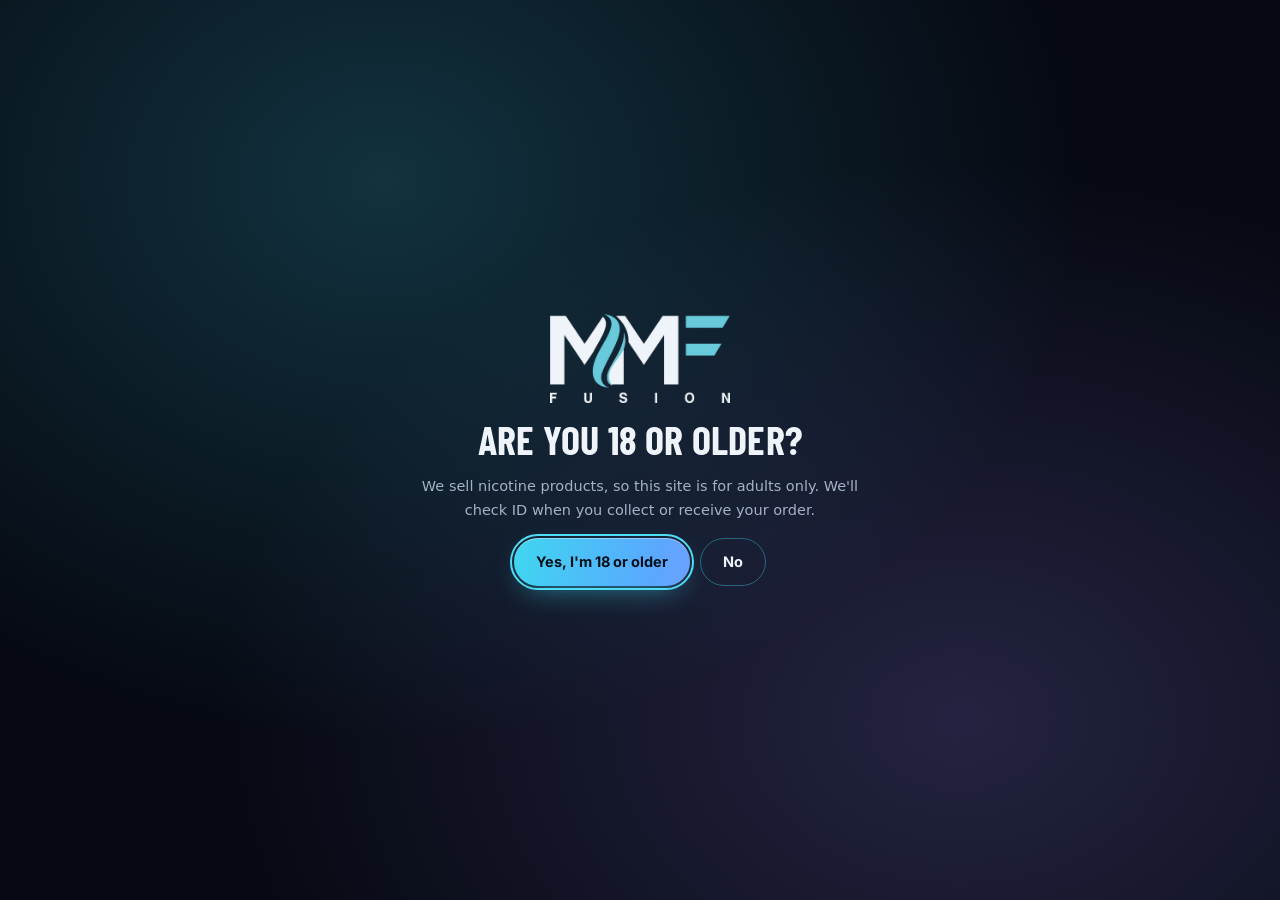
<file: index.html>
<!doctype html>
<html lang="en-ZA">
<head>
<meta charset="utf-8">
<meta name="viewport" content="width=device-width, initial-scale=1, viewport-fit=cover">
<title>MMF Fusion · Vape Shop in Glen Marais, Kempton Park</title>
<meta name="description" content="MMF Fusion is a friendly vape shop at 231 Monument Road, Glen Marais, Kempton Park. Pod kits, box mods, e-liquids, coils and disposables from Nasty, Oxbar, BLVK and more. Courier anywhere in South Africa.">
<link rel="canonical" href="https://mmf-fusion.vercel.app/">
<meta property="og:type" content="website">
<meta property="og:site_name" content="MMF Fusion">
<meta property="og:title" content="MMF Fusion · Fuse the flavour. Fill the room.">
<meta property="og:description" content="A friendly vape shop in Glen Marais, Kempton Park. Pod kits, mods, juice and the right coil, with honest advice. Courier anywhere in South Africa.">
<meta property="og:url" content="https://mmf-fusion.vercel.app/">
<meta property="og:image" content="https://mmf-fusion.vercel.app/assets/img/og.jpg">
<meta property="og:image:width" content="1200">
<meta property="og:image:height" content="630">
<meta name="twitter:card" content="summary_large_image">
<meta property="og:locale" content="en_ZA">
<meta name="robots" content="noindex, nofollow">
<meta name="theme-color" content="#060912">
<link rel="icon" href="assets/img/icon.png">
<link rel="manifest" href="manifest.webmanifest">
<link rel="apple-touch-icon" href="assets/img/icon-512.png">
<link rel="preload" href="assets/fonts/inter.woff2" as="font" type="font/woff2" crossorigin>
<link rel="preload" href="assets/fonts/barlow-condensed-700.woff2" as="font" type="font/woff2" crossorigin>
<link rel="stylesheet" href="assets/site.css?v=11">
<link rel="stylesheet" href="assets/mmf.css?v=11">
<style>
.cats{display:grid;grid-template-columns:repeat(4,1fr);gap:16px}
.cat{position:relative;overflow:hidden;border-radius:22px;background:linear-gradient(170deg,#0f1729,#0a0f1b);border:1px solid var(--line);padding:20px;min-height:250px;display:flex;flex-direction:column;justify-content:flex-end;transition:border-color .3s,transform .2s;transform-style:preserve-3d}
.cat::before{content:"";position:absolute;inset:0;background:radial-gradient(circle at 50% 30%,rgba(63,214,240,.22),transparent 62%);opacity:.6;transition:opacity .3s}
.cat::after{content:"";position:absolute;inset:auto -20% -40% -20%;height:60%;background:radial-gradient(closest-side,rgba(154,140,255,.25),transparent);opacity:0;transition:opacity .4s}
.cat:hover{border-color:var(--cyan)}
.cat:hover::before,.cat:hover::after{opacity:1}
.cat .im{position:absolute;left:50%;top:22px;width:58%;aspect-ratio:1;translate:-50% 0;border-radius:50%;background:#fff;overflow:hidden;box-shadow:0 20px 40px -10px rgba(0,0,0,.7),0 0 0 4px rgba(63,214,240,.12);transition:transform .5s var(--ease)}
.cat:hover .im{transform:scale(1.07) rotate(-4deg)}
.cat .im img{width:100%;height:100%;object-fit:contain;padding:14%}
.cat h3{position:relative;z-index:1;font-size:26px;text-transform:uppercase;line-height:.95}
.cat span{position:relative;z-index:1;font-size:13px;color:var(--mute)}
.cat .arr{position:absolute;right:16px;bottom:18px;width:34px;height:34px;border-radius:50%;border:1px solid var(--line);display:grid;place-items:center;transition:all .3s var(--ease)}
.cat .arr svg{width:15px;height:15px}
.cat:hover .arr{background:var(--fusion);color:#041019;border-color:transparent;transform:rotate(-45deg)}

.finder{position:relative;overflow:hidden;border-radius:30px;padding:clamp(24px,4.5vw,60px);background:linear-gradient(140deg,#0c1d33 0%,#0b1120 55%,#080c17);border:1px solid #1d3456;display:grid;grid-template-columns:.8fr 1.2fr;gap:48px}
.finder::after{content:"";position:absolute;width:520px;height:520px;right:-180px;top:-200px;border-radius:50%;background:radial-gradient(closest-side,rgba(63,214,240,.26),transparent);pointer-events:none}
.finder>*{position:relative;z-index:1}
.finder h2{font-size:clamp(46px,6vw,78px);line-height:.9;margin:12px 0 16px}
.finder .side p{color:var(--mute);max-width:360px}
.picked{display:flex;flex-wrap:wrap;gap:6px;margin-top:22px}
.picked span{font-size:12.5px;font-weight:600;padding:6px 11px;border-radius:999px;background:rgba(63,214,240,.08);border:1px solid rgba(63,214,240,.3)}
.prog{display:flex;gap:6px;margin-bottom:22px}
.prog i{flex:1;height:4px;border-radius:2px;background:rgba(255,255,255,.12);transition:background .4s}
.prog i.on{background:var(--fusion)}
.stepq{display:flex;justify-content:space-between;align-items:baseline;gap:10px;margin-bottom:16px}
.stepq p{font-family:var(--head);font-size:30px;font-weight:700;text-transform:uppercase;line-height:1}
.stepq small{color:var(--dim);font-size:12px;font-weight:700;letter-spacing:.14em;text-transform:uppercase;white-space:nowrap}
.choices{display:grid;grid-template-columns:repeat(2,1fr);gap:12px}
.choice{display:grid;grid-template-columns:auto 1fr;gap:4px 14px;align-items:center;text-align:left;padding:16px;border-radius:18px;background:rgba(0,0,0,.28);border:1.5px solid var(--line);transition:border-color .2s,background .2s,transform .25s var(--ease)}
.choice:hover{border-color:var(--cyan);background:rgba(63,214,240,.08);transform:translateY(-3px)}
.choice .gi{grid-row:span 2;width:54px;height:54px;border-radius:15px;background:rgba(63,214,240,.08);display:grid;place-items:center;color:var(--cyan)}
.choice .gi svg{width:28px;height:28px}
.choice b{font-size:16px}
.choice small{color:var(--mute);font-size:13px}
.anim{animation:qin .45s var(--ease)}
@keyframes qin{from{opacity:0;transform:translateX(26px)}}
.fres{display:grid;grid-template-columns:repeat(4,1fr);gap:10px}
.fres .card .nm{font-size:13px}
.fres .price{font-size:21px}
.fres .card .bd{padding:10px}
.ffoot{display:flex;gap:10px;flex-wrap:wrap;align-items:center;margin-top:16px}
.back{font-size:13.5px;color:var(--mute);text-decoration:underline;margin-top:14px}

.fitbanner{position:relative;overflow:hidden;display:grid;grid-template-columns:1fr auto;gap:18px 30px;align-items:center;padding:clamp(22px,4vw,40px);border-radius:26px;background:linear-gradient(120deg,#0b1222,#0e1630 50%,#1a1540);border:1px solid #26305a;transition:border-color .3s}
.fitbanner:hover{border-color:var(--cyan)}
.fitbanner h2{font-size:clamp(36px,5vw,60px);margin:8px 0 10px}
.fitbanner p{color:var(--mute);max-width:520px}
.fitbanner .btn{grid-column:2;grid-row:1}
.fitchips{grid-column:1/-1;display:flex;flex-wrap:wrap;gap:8px}
.fitchips span{padding:9px 14px;border-radius:999px;border:1px solid var(--line);font-size:13.5px;font-weight:600;color:var(--mute);background:rgba(0,0,0,.25)}
@media (max-width:700px){.fitbanner{grid-template-columns:1fr}.fitbanner .btn{grid-column:1;grid-row:auto;justify-self:start}}
.brands{display:flex;flex-wrap:wrap;gap:10px}
.brand{display:inline-flex;align-items:baseline;gap:8px;padding:12px 18px;border-radius:999px;border:1px solid var(--line);font-family:var(--head);font-size:22px;font-weight:700;text-transform:uppercase;transition:all .2s}
.brand small{font-family:var(--body);font-size:12px;color:var(--dim);font-weight:600}
.brand.ours{border-color:rgba(63,214,240,.45);background:rgba(63,214,240,.06)}
.brand:hover{background:#fff;color:#0b1424;border-color:#fff}
.brand:hover small{color:#4d5d72}
.dopts.three{grid-template-columns:repeat(3,1fr)}
@media (max-width:1000px){.finder{grid-template-columns:1fr}.cats{grid-template-columns:repeat(2,1fr)}.fres{grid-template-columns:repeat(2,1fr)}.dopts.three{grid-template-columns:1fr}}
@media (max-width:600px){.cat{min-height:210px;padding:14px}.cat h3{font-size:21px}.cat .arr{display:none}.choices{grid-template-columns:1fr}.stepq p{font-size:25px}}
</style>
<script type="application/ld+json">{"@context":"https://schema.org","@type":"Store","@id":"https://mmf-fusion.vercel.app/#store","name":"MMF Fusion","description":"Vape shop in Glen Marais, Kempton Park: pod systems, box mods, e-liquids, coils, batteries, accessories and disposables.","url":"https://mmf-fusion.vercel.app/","logo":"https://mmf-fusion.vercel.app/assets/img/icon-512.png","image":"https://mmf-fusion.vercel.app/assets/img/og.jpg","email":"info@mmffusion.com","telephone":"+27746406614","priceRange":"R","address":{"@type":"PostalAddress","streetAddress":"231 Monument Road, Glen Marais","addressLocality":"Kempton Park","addressRegion":"Gauteng","addressCountry":"ZA"},"hasMap":"https://www.google.com/maps/search/?api=1&query=MMF+Fusion+231+Monument+Road+Glen+Marais+Kempton+Park","sameAs":["https://www.instagram.com/fusionmmf/","https://www.facebook.com/p/MMF-Fusion-61564144354367/","https://mmffusion.com/"]}</script>
</head>
<body data-page="home">
<script src="assets/site.js?v=11"></script>
<main id="main">

<section class="vhero intro">
  <canvas id="fusion" aria-hidden="true"></canvas>
  <div class="wrap vhero-in">
    <div>
      <span class="livechip fade"><span data-i="pin"></span>231 Monument Road · Glen Marais, Kempton Park</span>
      <h1><span class="w"><span>Fuse</span></span> <span class="w"><span>the</span></span> <span class="w"><span>flavour.</span></span> <span class="l2"><span class="w"><span>Fill</span></span> <span class="w"><span>the</span></span> <span class="w"><span class="fusion-txt">room.</span></span></span></h1>
      <p class="lead fade d1">Pod kits, box mods, e-liquids, coils and disposables from names like <b>Nasty, Oxbar and BLVK</b>. Pop into our shop in Glen Marais for honest, no-jargon advice, or get it couriered <b>anywhere in South Africa.</b></p>
      <div class="ctas fade d2">
        <a class="btn btn-red" href="shop.html">Shop the range <span data-i="arrow"></span></a>
        <a class="btn btn-line" href="visit.html">Visit the shop</a>
      </div>
      <div class="vfacts fade d3">
        <div><b>8</b>brands we love</div>
        <div><b>3–5</b>days to dispatch</div>
        <div><b>SA</b>wide courier</div>
        <div><b>18+</b>adults only</div>
      </div>
    </div>
    <div class="core" id="core" role="button" tabindex="0" aria-label="Tap the logo">
      <div class="halo"></div>
      <div class="rings"></div>
      <div class="orbit" aria-hidden="true">
        <span style="--a:0deg"><img src="assets/img/orbit-0.webp" alt="" width="168" height="168" loading="lazy" decoding="async"></span>
        <span style="--a:60deg"><img src="assets/img/orbit-1.webp" alt="" width="168" height="168" loading="lazy" decoding="async"></span>
        <span style="--a:120deg"><img src="assets/img/orbit-2.webp" alt="" width="168" height="168" loading="lazy" decoding="async"></span>
        <span style="--a:180deg"><img src="assets/img/orbit-3.webp" alt="" width="168" height="168" loading="lazy" decoding="async"></span>
        <span style="--a:240deg"><img src="assets/img/orbit-4.webp" alt="" width="168" height="168" loading="lazy" decoding="async"></span>
        <span style="--a:300deg"><img src="assets/img/orbit-5.webp" alt="" width="168" height="168" loading="lazy" decoding="async"></span>
      </div>
      <i class="shock"></i><i class="shock"></i>
      <img class="logo-big" src="assets/img/logo.webp" alt="" width="420" height="208" fetchpriority="high">
      <span class="tip" aria-hidden="true">Tap to fuse</span>
    </div>
  </div>
  <span class="scrollcue" aria-hidden="true"></span>
</section>

<section class="wrap" id="again" hidden style="padding-top:28px"></section>

<div class="ticker"><div class="mq" id="ticker"></div></div>


<section class="sec">
  <div class="wrap">
    <div class="sec-head"><div><span class="tag">Start here</span><h2>Pick your <span class="script">setup</span></h2></div><p>Browse by type. Not sure what you need? Ask us on WhatsApp and a real person will help.</p></div>
    <div class="cats" id="cats"></div>
  </div>
</section>

<div class="vapour" aria-hidden="true"></div>

<section class="sec" style="padding-top:0">
  <div class="wrap">
    <div class="sec-head"><div><span class="tag">Fresh on the shelf</span><h2>Just <span class="script">landed</span></h2></div><a class="btn btn-line btn-sm" href="shop.html?new=1">See all new arrivals</a></div>
    <div class="rail" id="new"></div>
  </div>
</section>

<section class="sec" style="padding-top:0" id="finder">
  <div class="wrap">
    <div class="finder ring rv">
      <div class="side">
        <span class="tag">30-second quiz</span>
        <h2>Vape <span class="script">finder</span></h2>
        <p>Three taps and we'll pull your best matches from what's in stock.</p>
        <div class="picked" id="picked"></div>
      </div>
      <div id="quiz" aria-live="polite"></div>
    </div>
  </div>
</section>

<section class="sec" style="padding-top:0" id="spin">
  <div class="wrap">
    <div class="spinbox rv">
      <div class="spin-side">
        <span class="tag">Can't decide?</span>
        <h2>Spin the <span class="script">Fusion</span></h2>
        <p>Pick a type, hit spin and let the reel choose your next flavour from what's in stock.</p>
        <div class="sf-bar" id="spin-cats"></div>
        <button class="btn btn-red" id="spin-go">Spin it <span data-i="arrow"></span></button>
      </div>
      <div class="reel-wrap">
        <div class="reel" id="reel"><div class="reel-win" id="reel-win"><img src="assets/img/logo-dark.webp" alt="" width="180" height="89"><b>Ready when you are</b><small></small></div></div>
        <div class="reel-res" id="reel-res" aria-live="polite"></div>
      </div>
    </div>
  </div>
</section>

<section class="sec" style="padding-top:0" id="lab">
  <div class="wrap">
    <div class="sec-head"><div><span class="tag">The Fusion lab</span><h2>Do the <span class="script">maths</span></h2></div><p>Puff counts are big numbers. Here's what they mean for how you vape.</p></div>
    <div class="lab">
      <div class="tool rv">
        <span class="tag">Disposable burn rate</span>
        <h3>How long will it last?</h3>
        <p>Slide in the puffs on the box, how much you vape and the price.</p>
        <div style="margin-top:22px">
          <div class="rng"><label for="bn-puffs">Puffs on the box <output id="o-puffs"></output></label><input type="range" id="bn-puffs" min="600" max="40000" step="200" value="15000"></div>
          <div class="rng"><label for="bn-day">Your puffs a day <output id="o-day"></output></label><input type="range" id="bn-day" min="50" max="800" step="10" value="250"></div>
          <div class="rng"><label for="bn-price">Price <output id="o-price"></output></label><input type="range" id="bn-price" min="50" max="600" step="10" value="250"></div>
        </div>
        <div class="puffbar"><i id="bn-bar"></i></div>
        <div class="burn"><div><b id="r-days">0</b>days</div><div><b id="r-day">R0</b>a day</div><div><b id="r-month">R0</b>a month</div></div>
        <p class="fine">Rough guide. Real puffs depend on how long you draw and the device's power setting.</p>
      </div>
      <div class="tool cloud rv">
        <div><small>That's about</small><div class="big fusion-txt" id="r-big">0</div><small id="r-big-l">days of clouds</small>
          <p class="muted" style="margin-top:16px;font-size:14px">Want it to last longer? Ask us about refillable pod kits, which usually cost less a month.</p>
          <a class="btn btn-line btn-sm" style="margin-top:16px" href="shop.html?s=Devices">See pod kits</a></div>
      </div>
    </div>
  </div>
</section>

<section class="sec" style="padding-top:0">
  <div class="wrap">
    <a class="fitbanner rv" href="fit.html">
      <div><span class="tag">Coil &amp; Pod Finder</span><h2>What fits my <span class="script">device?</span></h2>
        <p>Pick your device and see every coil, pod and tank that fits. Order in one tap.</p></div>
      <div class="fitchips" id="fitchips"></div>
      <span class="btn btn-red">Find my coils <span data-i="arrow"></span></span>
    </a>
  </div>
</section>

<section class="sec" style="padding-top:0">
  <div class="wrap">
    <div class="sec-head"><div><span class="tag">Your way</span><h2>Get it <span class="script">your way</span></h2></div><p>Pop in, collect, or have it delivered.</p></div>
    <div class="dopts three">
      <div class="dopt rv"><span class="pill">Glen Marais</span><div class="ic" data-ic="pin"></div><h3>Collect in store</h3><p>Order here and pick it up at 231 Monument Road. We'll WhatsApp you when it's ready. Bring your ID.</p></div>
      <div class="dopt rv"><span class="pill">Anywhere in SA</span><div class="ic" data-ic="truck"></div><h3>Courier</h3><p>Dispatched in 3 to 5 business days, with tracking by email. The cost depends on your address and parcel size, and we quote it first.</p></div>
      <a class="dopt wv rv" data-f="partner" id="wave-card" target="_blank" rel="noopener"><span class="pill">Coming soon</span><div class="ic" data-ic="out"></div><h3>7Waves</h3><p>Fast local delivery built for vape shops, launching on the East Rand. ID checked at your door.</p></a>
    </div>
  </div>
</section>

<section class="sec" style="padding-top:0" data-f="partner">
  <div class="wrap">
    <div class="waves7 rv">
      <div>
        <span class="tag">Coming soon · Kempton Park · with 7Waves</span>
        <h2>Your flavour.<br>Your door.<br><em>Soon.</em></h2>
        <p><b>7Waves</b> is a delivery service built only for vape shops, launching on the East Rand. When it reaches Glen Marais, a rider can bring your order straight from our counter, with an 18+ ID check and a delivery code at your door.</p>
        <div class="w7stats">
          <div><b>~35</b>min typical delivery</div>
          <div><b>18+</b>ID + code at the door</div>
          <div><b>East</b>Rand launch area</div>
        </div>
        <div class="ctas"><a class="btn btn-wave" id="wave-cta" target="_blank" rel="noopener">See 7Waves <span data-i="out"></span></a><a class="btn btn-line" href="help.html#waves">How it works</a></div>
      </div>
      <div class="phone7" aria-hidden="true">
        <svg class="map" viewBox="0 0 300 360" preserveAspectRatio="xMidYMid slice">
          <rect width="300" height="360" fill="#16171a"/>
          <g stroke="#24262b" stroke-width="10" fill="none" stroke-linecap="round"><path d="M-10 80 L320 120"/><path d="M60 -10 L90 380"/><path d="M-10 250 L320 210"/><path d="M220 -10 L200 380"/></g>
          <g stroke="#2e3036" stroke-width="4" fill="none"><path d="M-10 170 L320 160"/><path d="M150 -10 L140 380"/><path d="M-10 320 L320 300"/></g>
          <path id="route7" class="route" d="M70 290 C 90 240, 120 230, 142 190 S 190 150, 210 110 S 240 70, 250 60"/>
          <circle cx="70" cy="290" r="11" fill="#1478b8"/><text x="70" y="294" font-size="10" text-anchor="middle" fill="#fff" font-family="Inter" font-weight="700">M</text>
          <circle cx="250" cy="60" r="11" fill="#c8f31d"/>
          <circle id="rider7" r="8" cx="70" cy="290" fill="#fff" stroke="#c8f31d" stroke-width="3"/>
        </svg>
        <div class="sheet">
          <small>RIDER ON THE WAY · SAMPLE ORDER</small>
          <div class="eta"><span id="eta7">35</span> min</div>
          <div class="steps7" id="steps7"><i data-l="Paid"></i><i data-l="Accepted"></i><i data-l="Packed"></i><i data-l="On the way"></i><i data-l="Delivered"></i></div>
          <div class="code7"><span>Your delivery code</span><b>4821</b></div>
        </div>
      </div>
    </div>
  </div>
</section>

<!-- payment strip: add once the shop confirms how customers can pay -->

<section class="sec" style="padding-top:0">
  <div class="wrap">
    <div class="sec-head"><div><span class="tag">Names you know</span><h2>Shop by <span class="script">brand</span></h2></div><p>The brands on our shelf first, then everything else in stock.</p></div>
    <div class="brands" id="brands"></div>
  </div>
</section>

<section class="sec" style="padding-top:0">
  <div class="wrap">
    <div class="sec-head"><div><span class="tag">The MMF crew</span><h2>Stay in the <span class="script">loop</span></h2></div><p>Follow along for new flavours and specials. Been in to see us? A quick review helps a lot.</p></div>
    <div data-community></div>
  </div>
</section>

</main>
<div class="trav" id="trav" aria-hidden="true">
  <i class="tr-dot"></i><i class="tr-dot"></i><i class="tr-dot"></i><i class="tr-dot"></i><i class="tr-dot"></i><i class="tr-dot"></i><i class="tr-dot"></i><i class="tr-dot"></i>
  <div class="tr-pod">
    <div class="tr-cloud"><i></i><i></i><i></i><i></i><i></i></div>
    <svg class="pod" viewBox="0 0 200 420" width="200" height="420">
      <defs>
        <linearGradient id="pb" x1="0" y1="0" x2="1" y2="0"><stop offset="0" stop-color="#16223d"/><stop offset=".45" stop-color="#22345c"/><stop offset="1" stop-color="#0b1326"/></linearGradient>
        <linearGradient id="pl" x1="0" y1="1" x2="0" y2="0"><stop offset="0" stop-color="#9a8cff"/><stop offset=".6" stop-color="#5aa8ff"/><stop offset="1" stop-color="#3fd6f0"/></linearGradient>
        <linearGradient id="pm" x1="0" y1="0" x2="1" y2="0"><stop offset="0" stop-color="#0a0f1b"/><stop offset=".5" stop-color="#1d2740"/><stop offset="1" stop-color="#0a0f1b"/></linearGradient>
      </defs>
      <rect x="72" y="6" width="56" height="62" rx="18" fill="url(#pm)" stroke="#3fd6f0" stroke-opacity=".35"/>
      <rect x="92" y="10" width="16" height="6" rx="3" fill="#060912"/>
      <rect x="36" y="56" width="128" height="350" rx="50" fill="url(#pb)" stroke="#3fd6f0" stroke-opacity=".5" stroke-width="2"/>
      <rect x="66" y="96" width="68" height="160" rx="28" fill="#060a14" stroke="#3fd6f0" stroke-opacity=".3"/>
      <rect class="liq" x="70" y="100" width="60" height="152" rx="24" fill="url(#pl)"/>
      <g class="bub" fill="#fff" fill-opacity=".6"><circle cx="86" cy="230" r="3"/><circle cx="110" cy="214" r="2"/><circle cx="98" cy="240" r="2.5"/><circle cx="118" cy="236" r="1.8"/></g>
      <path d="M54 110 C 52 200, 52 300, 62 370" stroke="#fff" stroke-opacity=".14" stroke-width="7" fill="none" stroke-linecap="round"/>
      <text x="100" y="296" text-anchor="middle" font-family="Barlow Condensed, Arial Narrow, sans-serif" font-weight="700" font-size="26" fill="#eef4fa" letter-spacing="2">MMF</text>
      <text x="100" y="314" text-anchor="middle" font-family="Inter, sans-serif" font-size="8" fill="#3fd6f0" letter-spacing="5">FUSION</text>
      <rect class="led" x="90" y="336" width="20" height="44" rx="10" fill="#3fd6f0"/>
    </svg>
  </div>
</div>
<script>
$$("[data-i]").forEach((el) => (el.outerHTML = I[el.dataset.i]));
$$("[data-ic]").forEach((el) => (el.innerHTML = I[el.dataset.ic]));
$("#fitchips").innerHTML = ["XROS", "XLIM", "Nord", "Caliburn", "Drag", "Argus", "Aegis", "Vinci"].map((d) => `<span>${d}</span>`).join("") + "<span>and many more</span>";
document.addEventListener("DOMContentLoaded", () => { const w = $("#wave-card"); if (w) w.href = waveLink(); const c = $("#wave-cta"); if (c) c.href = waveLink(); });
const reduced = matchMedia("(prefers-reduced-motion: reduce)").matches;
const fmt = (n) => n.toLocaleString("en-ZA").replace(/ /g, " ");

/* brand ticker: the brands on MMF's own shelf (the copies that keep it looping are hidden from screen readers) */
const MMF_BRANDS = ["Oxbar", "Krush", "Nasty", "BLVK", "Artery", "Bewolk", "Jack Parow", "Nimbar"];
const tick1 = MMF_BRANDS.map((b) => `<a href="shop.html?q=${encodeURIComponent(b)}">${b}</a><i aria-hidden="true">✦</i>`).join("");
$("#ticker").innerHTML = tick1 + tick1.replace(/<a /g, '<a tabindex="-1" aria-hidden="true" ').repeat(3);

/* ---------- fusion canvas: a cyan and a violet vapour stream flow in and fuse behind the logo (starts after load) ---------- */
const afterLoad = (fn) => document.readyState === "complete" ? requestAnimationFrame(fn) : addEventListener("load", () => requestAnimationFrame(fn));
afterLoad(function fusion() {
  const cv = $("#fusion"), cx = cv.getContext("2d"), core = $("#core"); if (!cx) return;
  let W, H, T = { x: 0, y: 0 }, run = true, mouse = { x: -999, y: -999 };
  const parts = [], burst = [], dpr = Math.min(devicePixelRatio || 1, 2), small = innerWidth < 700;
  // layout is read only here (after load) and on resize, never while the page is parsing
  const size = () => { W = cv.clientWidth; H = cv.clientHeight; cv.width = W * dpr; cv.height = H * dpr; cx.setTransform(dpr, 0, 0, dpr, 0, 0);
    const c = core.getBoundingClientRect(), r = cv.getBoundingClientRect(); T = { x: c.left + c.width / 2 - r.left, y: c.top + c.height / 2 - r.top }; };
  // glow sprites drawn once, then stamped: far cheaper than a gradient per particle per frame
  const sprite = (rgb, soft) => { const c = document.createElement("canvas"); c.width = c.height = 64; const g = c.getContext("2d"), r = g.createRadialGradient(32, 32, 0, 32, 32, 32);
    r.addColorStop(0, `rgba(${rgb},1)`); r.addColorStop(soft ? .35 : .2, `rgba(${rgb},${soft ? .5 : .6})`); r.addColorStop(1, `rgba(${rgb},0)`); g.fillStyle = r; g.fillRect(0, 0, 64, 64); return c; };
  const SPR = [sprite("63,214,240"), sprite("154,140,255"), sprite("235,250,255")], PUFF = [sprite("63,214,240", 1), sprite("154,140,255", 1)];
  // k: 0 cyan stream (from bottom-left), 1 violet stream (from top-right), 2 fused white spark; puff = big soft vapour blob
  const spawn = (k, p = {}) => {
    const puff = Math.random() < .22;
    return Object.assign(p, { k, home: k, puff, x: k ? W + 30 : -30, y: k ? H * (-.05 + Math.random() * .45) : H * (.6 + Math.random() * .45),
      vx: (k ? -1 : 1) * (1.2 + Math.random() * 1.4), vy: (k ? 1 : -1) * (Math.random() * .8), r: puff ? 26 + Math.random() * 40 : 1 + Math.random() * 2.2,
      life: 0, max: 260 + Math.random() * 200, ph: Math.random() * 6.3 });
  };
  size(); addEventListener("resize", size);
  const N = small ? 34 : 80;
  for (let i = 0; i < N; i++) { const p = spawn(i % 2); p.life = Math.random() * p.max; const k = p.life / p.max; p.x += (T.x - p.x) * k; p.y += (T.y - p.y) * k; parts.push(p); }
  cv.parentElement.addEventListener("pointermove", (e) => { const r = cv.getBoundingClientRect(); mouse = { x: e.clientX - r.left, y: e.clientY - r.top }; }, { passive: true });
  cv.parentElement.addEventListener("pointerleave", () => (mouse = { x: -999, y: -999 }));
  // tap the logo: it fuses, a shockwave rolls out and both colours burst together
  const fuse = () => {
    for (let i = 0; i < 110; i++) { const a = Math.random() * 6.283, s = 2 + Math.random() * 7; burst.push({ k: i % 3, x: T.x, y: T.y, vx: Math.cos(a) * s, vy: Math.sin(a) * s, r: 1 + Math.random() * 2.4, life: 0, max: 60 + Math.random() * 50 }); }
    core.classList.remove("boom"); void core.offsetWidth; core.classList.add("boom");
    if (!run) { run = true; requestAnimationFrame(tick); }
  };
  core.addEventListener("click", fuse);
  core.addEventListener("keydown", (e) => { if (e.key === "Enter" || e.key === " ") { e.preventDefault(); fuse(); } });
  function draw() {
    cx.clearRect(0, 0, W, H); cx.globalCompositeOperation = "lighter";
    for (const p of parts) {
      const fade = Math.sin(Math.PI * Math.min(1, p.life / p.max));
      if (p.puff) { cx.globalAlpha = .05 * fade; cx.drawImage(PUFF[p.k & 1], p.x - p.r, p.y - p.r, p.r * 2, p.r * 2); continue; }
      const d = p.r * 8; cx.globalAlpha = .8 * fade; cx.drawImage(SPR[p.k], p.x - d / 2, p.y - d / 2, d, d);
    }
    for (const b of burst) { const d = b.r * 8; cx.globalAlpha = .9 * (1 - b.life / b.max); cx.drawImage(SPR[b.k], b.x - d / 2, b.y - d / 2, d, d); }
    cx.globalAlpha = 1;
  }
  let last = 0;
  function tick(t = 0) {
    if (!run) return;
    if (t - last < 32) { requestAnimationFrame(tick); return; } // ~30fps is plenty for drifting vapour
    last = t;
    for (const p of parts) {
      const dx = T.x - p.x, dy = T.y - p.y, d = Math.hypot(dx, dy) || 1;
      // pulled toward the logo, with a swirl around it so the two streams braid together
      p.vx += dx / d * .09 - dy / d * .05; p.vy += dy / d * .09 + dx / d * .05;
      p.vx *= .975; p.vy *= .975; p.x += p.vx + Math.sin(p.life / 18 + p.ph) * .35; p.y += p.vy + Math.cos(p.life / 22 + p.ph) * .35; p.life++;
      const mx = p.x - mouse.x, my = p.y - mouse.y;
      if (!p.puff && mx * mx + my * my < 6000) { p.k = 2; p.vx -= mx / 300; p.vy -= my / 300; } // your cursor fuses the particles it touches
      if (d < 40 && !p.puff && Math.random() < .3) p.k = 2; // the streams meet at the core and turn white
      if (p.life > p.max || d < 12) spawn(p.home, p);
    }
    for (const b of burst) { b.x += b.vx; b.y += b.vy; b.vx *= .95; b.vy *= .95; b.life++; }
    for (let i = burst.length - 1; i >= 0; i--) if (burst[i].life > burst[i].max) burst.splice(i, 1);
    draw(); requestAnimationFrame(tick);
  }
  if (reduced) return draw();
  // pause when the hero is off screen
  let vis = false, started = false;
  new IntersectionObserver(([e]) => { vis = e.isIntersecting; const was = run; run = vis && started; if (run && !was) requestAnimationFrame(tick); }).observe(cv);
  run = false; draw();
  // first paint is static; phones get a moment to settle so taps stay instant while the page loads
  setTimeout(() => { started = true; if (vis && !run) { run = true; requestAnimationFrame(tick); } }, matchMedia("(pointer:coarse)").matches ? 2500 : 600);
});

/* ---------- 7Waves phone: a sample order plays through ---------- */
afterLoad(function waves() {
  const path = $("#route7"), dot = $("#rider7"); if (!path) return;
  const L = path.getTotalLength(), steps = $$("#steps7 i"), t0 = performance.now();
  const frame = (k) => {
    const onWay = Math.min(1, Math.max(0, (k - .35) / .55)), p = path.getPointAtLength(onWay * L);
    dot.setAttribute("cx", p.x); dot.setAttribute("cy", p.y);
    const stage = k < .1 ? 1 : k < .22 ? 2 : k < .35 ? 3 : k < .92 ? 4 : 5, eta = String(stage < 4 ? 35 : stage === 5 ? 0 : Math.max(1, Math.round(30 * (1 - onWay))));
    if (stage !== frame.stage) { frame.stage = stage; steps.forEach((s, i) => s.classList.toggle("on", i < stage)); }
    if (eta !== frame.eta) { frame.eta = eta; $("#eta7").textContent = eta; }
  };
  if (reduced) return frame(.6);
  let on = false, lastT = 0;
  const loop = (t) => { if (!on) return; if (t - lastT > 48) { lastT = t; frame(((t - t0) % 9000) / 9000); } requestAnimationFrame(loop); };
  new IntersectionObserver(([e]) => { const was = on; on = e.isIntersecting; if (on && !was) requestAnimationFrame(loop); }).observe($(".phone7"));
});

/* ---------- the lab: disposable burn rate ---------- */
const fillRange = (el) => el.style.setProperty("--p", ((el.value - el.min) / (el.max - el.min) * 100) + "%");
const burnDays = (puffs, perDay) => puffs / perDay;
console.assert(burnDays(15000, 250) === 60 && burnDays(600, 50) === 12, "burn maths");
function burn() {
  const pf = +$("#bn-puffs").value, d = +$("#bn-day").value, pr = +$("#bn-price").value, days = burnDays(pf, d);
  $("#o-puffs").textContent = fmt(pf); $("#o-day").textContent = d; $("#o-price").textContent = R(pr);
  const dTxt = days < 10 ? days.toFixed(1) : String(Math.round(days));
  $("#r-days").textContent = dTxt; $("#r-big").textContent = dTxt; $("#r-big-l").textContent = `days of clouds · ${R(pr / days * 30)} a month`;
  $("#r-day").textContent = "R" + (pr / days).toFixed(2); $("#r-month").textContent = R(pr / days * 30);
  $("#bn-bar").style.setProperty("--w", Math.min(100, days / 60 * 100) + "%");
}
$$("#lab input[type=range]").forEach((el) => { fillRange(el); el.addEventListener("input", () => { fillRange(el); burn(); }); });
burn();

/* ---------- categories, new stock, brands, quiz ---------- */
const TILES = [
  ["Disposables", "s=Disposables", (p) => p.s === "Disposables"],
  ["Pod kits & mods", "s=Devices", (p) => p.s === "Devices"],
  ["Nic salts", "s=Nic+Salts", (p) => p.s === "Nic Salts"],
  ["E-liquids", "s=E+Liquids", (p) => p.s === "E Liquids"],
  ["Coils & pods", "s=Coils%2C+Pods+%26+Tanks", (p) => p.s === "Coils, Pods & Tanks"],
  ["MTL juice", "s=MTL", (p) => p.s === "MTL"],
  ["Batteries", "s=Batteries+%26+Chargers", (p) => p.s === "Batteries & Chargers"],
  ["Accessories", "s=Vape+Accessories", (p) => p.s === "Vape Accessories"]
];
const G = {
  disp: '<svg viewBox="0 0 24 24" fill="none" stroke="currentColor" stroke-width="1.8" stroke-linejoin="round"><rect x="7" y="6" width="10" height="16" rx="3"/><path d="M10 6V3h4v3"/><path d="M10 12h4"/></svg>',
  pod: '<svg viewBox="0 0 24 24" fill="none" stroke="currentColor" stroke-width="1.8" stroke-linejoin="round"><path d="M9 2h6v7H9z"/><rect x="6.5" y="9" width="11" height="13" rx="3"/><circle cx="12" cy="17" r="1.6"/></svg>',
  bottle: '<svg viewBox="0 0 24 24" fill="none" stroke="currentColor" stroke-width="1.8" stroke-linejoin="round"><path d="M10 2h4v3h-4z"/><path d="M9 5h6l1 3v12a2 2 0 0 1-2 2h-4a2 2 0 0 1-2-2V8z"/><path d="M8 12h8"/></svg>',
  mtl: '<svg viewBox="0 0 24 24" fill="none" stroke="currentColor" stroke-width="1.8" stroke-linecap="round" stroke-linejoin="round"><rect x="8" y="9" width="8" height="13" rx="2"/><path d="M10 9V5h4v4M11 2h2v3h-2z"/></svg>',
  ice: '<svg viewBox="0 0 24 24" fill="none" stroke="currentColor" stroke-width="1.8" stroke-linecap="round"><path d="M12 2v20M3.5 7l17 10M20.5 7l-17 10"/><path d="m9 4 3 2 3-2M9 20l3-2 3 2"/></svg>',
  fruit: '<svg viewBox="0 0 24 24" fill="none" stroke="currentColor" stroke-width="1.8" stroke-linecap="round" stroke-linejoin="round"><circle cx="7.5" cy="16" r="4"/><circle cx="16.5" cy="17" r="4"/><path d="M7.5 12C9 7 12 4 17 3M16.5 13c-.5-4-2-7-4.5-9"/></svg>',
  sweet: '<svg viewBox="0 0 24 24" fill="none" stroke="currentColor" stroke-width="1.8" stroke-linejoin="round"><circle cx="12" cy="12" r="4.5"/><path d="M7.5 12 3 8.5v7zM16.5 12 21 8.5v7z"/></svg>',
  tobacco: '<svg viewBox="0 0 24 24" fill="none" stroke="currentColor" stroke-width="1.8" stroke-linecap="round" stroke-linejoin="round"><path d="M5 21c0-9 5-15 15-17-1 10-7 15-15 17z"/><path d="M5 21 14 11"/></svg>',
  r1: '<svg viewBox="0 0 24 24"><text x="12" y="16.5" text-anchor="middle" font-family="Barlow Condensed,sans-serif" font-weight="700" font-size="12" fill="currentColor">R200</text></svg>',
  r2: '<svg viewBox="0 0 24 24"><text x="12" y="16.5" text-anchor="middle" font-family="Barlow Condensed,sans-serif" font-weight="700" font-size="12" fill="currentColor">R350</text></svg>',
  r3: '<svg viewBox="0 0 24 24" fill="none" stroke="currentColor" stroke-width="1.8" stroke-linecap="round"><path d="M6 12c0-3 4-3 6 0s6 3 6 0-4-3-6 0-6 3-6 0z"/></svg>'
};
const STEPS = [
  { k: "kind", q: "What do you use?", o: [["Disposables", "disp", "Disposable", "Grab-and-go, no refills"], ["Nic Salts", "pod", "Pod kit", "Nic salts for pods"], ["E Liquids", "bottle", "Tank / mod", "Bigger clouds, bigger bottles"], ["MTL", "mtl", "MTL tank", "Tight draw, like a cigarette"]] },
  { k: "flav", q: "Pick a flavour mood", o: [["ice", "ice", "Icy & minty", "That cold exhale"], ["fruit", "fruit", "Fruity", "Mango, berry, watermelon"], ["sweet", "sweet", "Sweet & dessert", "Candy, custard, soda"], ["tobacco", "tobacco", "Tobacco & classic", "Old-school and smooth"]] },
  { k: "max", q: "What's the budget?", o: [["200", "r1", "Under R200", "Easy on the pocket"], ["350", "r2", "Under R350", "The sweet spot"], ["0", "r3", "No limit", "Show me the best"]] }
];
let ALL = [], ans = {}, step = 0;
function drawQuiz() {
  const box = $("#quiz");
  const prog = `<div class="prog">${[0, 1, 2, 3].map((i) => `<i class="${i <= step ? "on" : ""}"></i>`).join("")}</div>`;
  $("#picked").innerHTML = STEPS.filter((s) => ans[s.k]).map((s) => `<span>${s.o.find((o) => o[0] === ans[s.k])[2]}</span>`).join("");
  if (step < STEPS.length) {
    const s = STEPS[step];
    box.innerHTML = `${prog}<div class="anim"><div class="stepq"><p>${s.q}</p><small>Step ${step + 1} of 3</small></div>
      <div class="choices">${s.o.map(([v, g, t, d]) => `<button class="choice" data-v="${v}"><span class="gi">${G[g]}</span><b>${t}</b><small>${d}</small></button>`).join("")}</div>
      ${step ? '<button class="back" id="qback">Back</button>' : ""}</div>`;
    $$(".choice", box).forEach((b) => (b.onclick = async () => { ans[s.k] = b.dataset.v; step++; if (step === STEPS.length && !ALL.length) ALL = await loadProducts(); drawQuiz(); }));
    if (step) $("#qback").onclick = () => { step--; delete ans[STEPS[step].k]; drawQuiz(); };
    return;
  }
  const re = FLAVOURS[ans.flav].re, max = +ans.max;
  const hits = ALL.filter((p) => p.s === ans.kind && re.test(p.n) && p.p && (!max || p.p <= max))
    .sort((a, b) => (!!b.t - !!a.t) || (b.new - a.new) || (max ? 0 : b.p - a.p));
  // one pick per brand first, so the four results aren't all the same range
  const seen = new Set(), top = hits.filter((p) => !seen.has(p.b) && seen.add(p.b)).concat(hits).filter((p, i, a) => a.indexOf(p) === i);
  hits.splice(0, hits.length, ...top);
  const link = `shop.html?s=${encodeURIComponent(ans.kind)}&f=${ans.flav}${max ? "&max=" + max : ""}`;
  box.innerHTML = `${prog}<div class="anim"><div class="stepq"><p>${hits.length ? "Your matches" : "Nothing in stock"}</p><small>${hits.length ? fmt(hits.length) + " in stock" : ""}</small></div>
    ${hits.length ? `<div class="fres">${hits.slice(0, 4).map(cardHtml).join("")}</div>
      <div class="ffoot"><button class="btn btn-red btn-sm" data-add="${hits[0].id}">Add top pick to bag</button><a class="btn btn-white btn-sm" href="${link}">See all ${fmt(hits.length)}</a><button class="back" id="qre" style="margin:0">Start again</button></div>`
    : `<p class="muted">Nothing matches that combo today. Try another budget, or <a class="link" target="_blank" rel="noopener" href="${wa("Hi MMF, do you have any " + FLAVOURS[ans.flav].label.toLowerCase() + " " + ans.kind.toLowerCase() + "?")}">ask us on WhatsApp</a>.</p><button class="back" id="qre">Start again</button>`}</div>`;
  $("#qre").onclick = () => { ans = {}; step = 0; drawQuiz(); };
}
drawQuiz();

/* ---------- spin the Fusion: a flavour roulette over real stock ---------- */
const SPIN = [["Disposables", "Disposables"], ["Nic Salts", "Nic salts"], ["E Liquids", "E-liquids"], ["MTL", "MTL juice"]];
let spinCat = SPIN[0][0], spinning = false;
$("#spin-cats").innerHTML = SPIN.map(([v, l]) => `<button class="chip" data-sc="${v}" aria-pressed="${v === spinCat}">${l}</button>`).join("");
$("#spin-cats").onclick = (e) => { const b = e.target.closest("[data-sc]"); if (!b) return; spinCat = b.dataset.sc; $$("#spin-cats .chip").forEach((x) => x.setAttribute("aria-pressed", x === b)); };
$("#spin-go").onclick = async () => {
  if (spinning) return;
  const all = await loadProducts(), pool = all.filter((p) => p.s === spinCat && p.t && p.p);
  if (!pool.length) return toast("Nothing in stock there right now. Try another type.");
  spinning = true; $("#spin-go").disabled = true; $("#reel-res").innerHTML = ""; $("#reel").classList.remove("won");
  const win = $("#reel-win"), pick = pool[Math.floor(Math.random() * pool.length)];
  const show = (p) => { win.innerHTML = `<img src="${esc(p.t)}" alt=""><b>${esc(p.n)}</b><small>${esc(p.b || "")}</small>`; win.classList.remove("tick"); void win.offsetWidth; win.classList.add("tick"); };
  // slows down like a real reel, then lands
  let delay = reduced ? 0 : 55;
  while (delay && delay < 420) { show(pool[Math.floor(Math.random() * pool.length)]); await new Promise((r) => setTimeout(r, delay)); delay *= 1.13; }
  show(pick); $("#reel").classList.add("won");
  const det = await loadDetail(pick.id), v = det.v && det.v.length ? det.v[Math.floor(Math.random() * det.v.length)] : null;
  const price = v ? v[2] : pick.p;
  $("#reel-res").innerHTML = `<p>${v ? `The Fusion says <b>${esc(v[1])}</b>` : "The Fusion has spoken"} · <b>${R(price)}</b></p>
    <div class="ctas"><button class="btn btn-red btn-sm" id="spin-add">${I.bag} Add to bag</button><a class="btn btn-line btn-sm" href="${productUrl(pick)}">View it</a></div>`;
  $("#spin-add").onclick = () => { flyToBag($("#reel-win img")); addToCart({ ...pick, p: price }, 1, v ? v[1] : "", false, det.o, v ? v[0] : pick.vid); };
  spinning = false; $("#spin-go").disabled = false; $("#spin-go").firstChild.textContent = "Spin again ";
};

/* ---------- the travelling vape: weaves left and right down the whole page as you scroll, puffing as it moves ---------- */
afterLoad(function traveller() {
  const t = $("#trav"); if (!t) return;
  if (reduced) return t.remove();
  const pod = $(".tr-pod", t), dots = $$(".tr-dot", t);
  // [page progress, x (share of width), y (share of height), tilt°]: it swings edge to edge, crossing between sections
  const PATH = [[0, .84, .62, -16], [.07, .9, .5, 10], [.16, .08, .42, -24], [.27, .91, .58, 18], [.38, .07, .36, -16], [.5, .9, .62, 22],
    [.62, .1, .44, -20], [.74, .9, .38, 14], [.86, .09, .56, -12], [1, .84, .48, 0]];
  const ease = (k) => k * k * (3 - 2 * k);
  let W, H, max, ph, pw, cur = null, lastY = scrollY, vel = 0, raf = 0;
  const hist = [];
  const size = () => { W = innerWidth; H = innerHeight; max = Math.max(1, document.documentElement.scrollHeight - H); ph = W < 700 ? 92 : 180; pw = ph * 200 / 420; };
  size(); addEventListener("resize", size);
  new ResizeObserver(size).observe(document.body); // shelves fill in later and make the page taller
  const target = () => {
    const p = Math.min(1, Math.max(0, scrollY / max));
    let i = 0; while (i < PATH.length - 2 && p > PATH[i + 1][0]) i++;
    const a = PATH[i], b = PATH[i + 1], k = ease(Math.min(1, (p - a[0]) / (b[0] - a[0])));
    const lx = (v) => (W < 700 ? (v < .5 ? .84 : .93) : v); // phones: sway along the right edge, clear of the text
    return { p, x: (lx(a[1]) + (lx(b[1]) - lx(a[1])) * k) * W, y: (a[2] + (b[2] - a[2]) * k) * H, r: a[3] + (b[3] - a[3]) * k };
  };
  const frame = () => {
    raf = 0;
    const g = target();
    vel = vel * .85 + (scrollY - lastY) * .15; lastY = scrollY;
    cur = cur ? { x: cur.x + (g.x - cur.x) * .09, y: cur.y + (g.y - cur.y) * .09, r: cur.r + (g.r + Math.max(-22, Math.min(22, vel * .6)) - cur.r) * .12 } : { ...g };
    pod.style.transform = `translate3d(${cur.x - pw / 2}px,${cur.y - ph / 2}px,0) rotate(${cur.r.toFixed(1)}deg)`;
    pod.style.setProperty("--p", g.p.toFixed(3)); // tank fills as you go down the page
    const speed = Math.min(1, Math.abs(vel) / 30);
    pod.style.setProperty("--puff", (.35 + speed * .65).toFixed(2));
    pod.style.setProperty("--r", cur.r.toFixed(1));
    // vapour trail: dots follow where the pod has just been
    hist.unshift([cur.x, cur.y]); hist.length = Math.min(hist.length, 32);
    dots.forEach((d, i) => { const h = hist[Math.min(hist.length - 1, (i + 1) * 4)]; d.style.transform = `translate3d(${h[0] - 14}px,${h[1] - 14}px,0) scale(${(1 - i / 9) * (.6 + speed)})`; d.style.opacity = ((1 - i / 8) * (.15 + speed * .7)).toFixed(2); });
    // fade in once you leave the hero, out over the footer
    const y = scrollY; t.style.opacity = Math.min(1, Math.max(0, (y - H * .35) / (H * .4)), Math.max(0, (max - y) / (H * .5))).toFixed(2);
    const moving = Math.abs(g.x - cur.x) + Math.abs(g.y - cur.y) > .5 || Math.abs(vel) > .2;
    if (moving) raf = requestAnimationFrame(frame);
  };
  addEventListener("scroll", () => { if (!raf) raf = requestAnimationFrame(frame); }, { passive: true });
  frame();
});

const whenNeeded = (fn) => {
  let done = false; const go = () => { if (done) return; done = true; io && io.disconnect(); ["scroll", "pointerdown", "keydown", "touchstart"].forEach((t) => removeEventListener(t, go)); fn(); };
  ["scroll", "pointerdown", "keydown", "touchstart"].forEach((t) => addEventListener(t, go, { passive: true, once: true }));
  const io = "IntersectionObserver" in window ? new IntersectionObserver((es) => es[0].isIntersecting && go(), { rootMargin: "300px 0px" }) : null;
  io ? io.observe($("#cats")) : afterLoad(go);
};
whenNeeded(() => loadProducts().then((all) => {
  ALL = all;
  // order again: last bag, still in stock
  const last = store.get("mmf_last", []).filter((l) => byId.has(l.id));
  if (last.length) {
    $("#again").innerHTML = `<div class="again rv in"><div><span class="tag">Welcome back</span><h3>Your last order</h3></div><div class="again-th">${last.slice(0, 5).map((l) => l.t ? `<img src="${esc(l.t)}" alt="${esc(l.n)}" title="${esc(l.n)}${l.opt ? " · " + esc(l.opt) : ""}">` : "").join("")}</div><button class="btn btn-red btn-sm" id="again-go">${I.bag} Add it all again</button></div>`;
    $("#again").hidden = false;
    $("#again-go").onclick = () => { last.forEach((l) => addToCart(l, l.q, l.opt, l.req, l.ol, l.vid)); openDrawer("cart"); };
  }
  const brandCounts = {};
  all.forEach((p) => p.b && (brandCounts[p.b] = (brandCounts[p.b] || 0) + 1));
  $("#cats").innerHTML = TILES.map(([name, q, fn]) => {
    const list = all.filter(fn), pic = list.find((p) => p.t);
    return `<a class="cat" href="shop.html?${q}"><div class="im">${pic ? `<img src="${esc(pic.t)}" alt="" loading="lazy" width="150" height="150">` : ""}</div>
      <h3>${name}</h3><span>${fmt(list.length)} in stock</span><span class="arr">${I.arrow}</span></a>`;
  }).join("");
  const fresh = all.filter((p) => p.new && p.t);
  $("#new").innerHTML = (fresh.length >= 6 ? fresh : all.filter((p) => p.t)).slice(0, 14).map(cardHtml).join("");
  // MMF's own brands first, then the biggest ranges
  const ours = new Set(MMF_BRANDS.map((b) => b.toLowerCase()));
  $("#brands").innerHTML = Object.entries(brandCounts).sort((a, b) => (ours.has(b[0].toLowerCase()) - ours.has(a[0].toLowerCase())) || b[1] - a[1]).slice(0, 20)
    .map(([b, n]) => `<a class="brand${ours.has(b.toLowerCase()) ? " ours" : ""}" href="shop.html?b=${encodeURIComponent(b)}">${esc(b)}<small>${n}</small></a>`).join("");
}));
</script>
</body>
</html>
</file>
<file: assets/site.css>
/* fonts: self-hosted latin subsets (Inter, Barlow Condensed, Yellowtail) */
@font-face {
  font-family: 'Barlow Condensed';
  font-style: normal;
  font-weight: 600;
  font-display: swap;
  src: url(fonts/barlow-condensed-600.woff2) format('woff2');
  unicode-range: U+0000-00FF, U+0131, U+0152-0153, U+02BB-02BC, U+02C6, U+02DA, U+02DC, U+0304, U+0308, U+0329, U+2000-206F, U+20AC, U+2122, U+2191, U+2193, U+2212, U+2215, U+FEFF, U+FFFD;
}
@font-face {
  font-family: 'Barlow Condensed';
  font-style: normal;
  font-weight: 700;
  font-display: swap;
  src: url(fonts/barlow-condensed-700.woff2) format('woff2');
  unicode-range: U+0000-00FF, U+0131, U+0152-0153, U+02BB-02BC, U+02C6, U+02DA, U+02DC, U+0304, U+0308, U+0329, U+2000-206F, U+20AC, U+2122, U+2191, U+2193, U+2212, U+2215, U+FEFF, U+FFFD;
}
@font-face {
  font-family: 'Inter';
  font-style: normal;
  font-weight: 400;
  font-display: swap;
  src: url(fonts/inter.woff2) format('woff2');
  unicode-range: U+0000-00FF, U+0131, U+0152-0153, U+02BB-02BC, U+02C6, U+02DA, U+02DC, U+0304, U+0308, U+0329, U+2000-206F, U+20AC, U+2122, U+2191, U+2193, U+2212, U+2215, U+FEFF, U+FFFD;
}
@font-face {
  font-family: 'Inter';
  font-style: normal;
  font-weight: 500;
  font-display: swap;
  src: url(fonts/inter.woff2) format('woff2');
  unicode-range: U+0000-00FF, U+0131, U+0152-0153, U+02BB-02BC, U+02C6, U+02DA, U+02DC, U+0304, U+0308, U+0329, U+2000-206F, U+20AC, U+2122, U+2191, U+2193, U+2212, U+2215, U+FEFF, U+FFFD;
}
@font-face {
  font-family: 'Inter';
  font-style: normal;
  font-weight: 600;
  font-display: swap;
  src: url(fonts/inter.woff2) format('woff2');
  unicode-range: U+0000-00FF, U+0131, U+0152-0153, U+02BB-02BC, U+02C6, U+02DA, U+02DC, U+0304, U+0308, U+0329, U+2000-206F, U+20AC, U+2122, U+2191, U+2193, U+2212, U+2215, U+FEFF, U+FFFD;
}
@font-face {
  font-family: 'Inter';
  font-style: normal;
  font-weight: 700;
  font-display: swap;
  src: url(fonts/inter.woff2) format('woff2');
  unicode-range: U+0000-00FF, U+0131, U+0152-0153, U+02BB-02BC, U+02C6, U+02DA, U+02DC, U+0304, U+0308, U+0329, U+2000-206F, U+20AC, U+2122, U+2191, U+2193, U+2212, U+2215, U+FEFF, U+FFFD;
}
@font-face {
  font-family: 'Yellowtail';
  font-style: normal;
  font-weight: 400;
  font-display: swap;
  src: url(fonts/yellowtail-400.woff2) format('woff2');
  unicode-range: U+0000-00FF, U+0131, U+0152-0153, U+02BB-02BC, U+02C6, U+02DA, U+02DC, U+0304, U+0308, U+0329, U+2000-206F, U+20AC, U+2122, U+2191, U+2193, U+2212, U+2215, U+FEFF, U+FFFD;
}
/* MMF Fusion — shared styles. Dark shop floor, warm paper for the "about us" moments, one red. */
:root{
  --bg:#0d0c0c; --panel:#161414; --panel2:#1d1a1a; --line:#2b2727; --ink:#f3eee8; --mute:#a69e97; --dim:#8c847e;
  --red:#22c4e6; --red-hi:#47d8f7; --red-soft:rgba(34,196,230,.14);
  --paper:#f1ebe3; --paper-ink:#1c1817; --paper-mute:#6b625c; --paper-line:#ddd3c8;
  --ok:#2fbf71; --warn:#e8a33a;
  --head:"Barlow Condensed","Arial Narrow",Impact,sans-serif; --body:Inter,system-ui,-apple-system,"Segoe UI",sans-serif;
  --r:14px; --ease:cubic-bezier(.2,.8,.2,1); --hdr:72px;
  color-scheme:dark;
}
*{box-sizing:border-box;margin:0;padding:0}
html{scroll-behavior:smooth;-webkit-text-size-adjust:100%}
body{background:var(--bg);color:var(--ink);font-family:var(--body);font-size:15.5px;line-height:1.6;overflow-x:clip;-webkit-font-smoothing:antialiased}
html{overflow-x:clip}
[hidden]{display:none!important}
body.lock{overflow:hidden}
img{max-width:100%;display:block}
a{color:inherit;text-decoration:none}
button,input,select,textarea{font:inherit;color:inherit}
button{background:none;border:0;cursor:pointer}
:focus-visible{outline:2px solid var(--red-hi);outline-offset:2px;border-radius:6px}
.wrap{width:100%;max-width:1240px;margin-inline:auto;padding-left:max(16px,env(safe-area-inset-left,0px));padding-right:max(16px,env(safe-area-inset-right,0px))}
h1,h2,h3,h4{font-family:var(--head);font-weight:700;line-height:1;letter-spacing:.005em;text-wrap:balance}
h1{font-size:clamp(46px,8vw,92px);text-transform:uppercase}
h2{font-size:clamp(34px,5vw,56px);text-transform:uppercase}
h3{font-size:24px}
.tag{font-size:12px;font-weight:700;letter-spacing:.16em;text-transform:uppercase;color:var(--red-hi)}
.muted{color:var(--mute)}
.sr{position:absolute;width:1px;height:1px;overflow:hidden;clip:rect(0 0 0 0);white-space:nowrap}
.sec{padding-block:88px}
.sec-head{display:flex;justify-content:space-between;align-items:end;gap:20px 40px;flex-wrap:wrap;margin-bottom:34px}
.sec-head p{max-width:440px;color:var(--mute)}
.sec-head .tag{display:block;margin-bottom:10px}

/* buttons */
.btn{display:inline-flex;align-items:center;justify-content:center;gap:9px;height:48px;padding:0 22px;border-radius:999px;font-weight:700;font-size:14.5px;white-space:nowrap;transition:background .2s,transform .2s var(--ease),border-color .2s,color .2s}
.btn:active{transform:scale(.97)}
.btn svg{width:18px;height:18px;flex:none}
.btn-red{background:var(--red);color:#fff}
.btn-red:hover{background:var(--red-hi)}
.btn-line{border:1.5px solid rgba(255,255,255,.28)}
.btn-line:hover{border-color:#fff}
.btn-white{background:#fff;color:#111}
.btn-white:hover{background:var(--red);color:#fff}
.btn-wa{background:#25d366;color:#05301a}
.btn-wa:hover{background:#3be37b}
.btn-sm{height:38px;padding:0 15px;font-size:13.5px}
.btn[disabled]{opacity:.45;pointer-events:none}
.link{text-decoration:underline;text-underline-offset:3px;text-decoration-color:rgba(255,255,255,.35)}
.link:hover{text-decoration-color:currentColor}

/* top strip + header */
.strip{background:var(--red);color:#fff;font-size:13px;font-weight:600}
.strip .wrap{display:flex;justify-content:center;gap:8px 26px;flex-wrap:wrap;padding-block:7px;text-align:center}
.strip a{text-decoration:underline;text-underline-offset:2px}
header.hdr{position:sticky;top:env(safe-area-inset-top,0px);z-index:60;background:rgba(13,12,12,.9);backdrop-filter:blur(12px);-webkit-backdrop-filter:blur(12px);border-bottom:1px solid var(--line)}
.hdr-in{display:flex;align-items:center;gap:22px;height:var(--hdr)}
.logo img{height:50px;width:auto}
.nav{display:flex;gap:4px;font-weight:600;font-size:14.5px}
.nav a{padding:8px 12px;border-radius:8px;color:var(--mute);transition:color .2s,background .2s}
.nav a:hover,.nav a[aria-current="page"]{color:var(--ink);background:rgba(255,255,255,.05)}
.hsearch{flex:1;max-width:380px;margin-left:auto;display:flex;align-items:center;gap:8px;height:42px;padding:0 14px;border-radius:999px;background:var(--panel2);border:1px solid var(--line)}
.hsearch:focus-within{border-color:var(--red)}
.hsearch svg{width:16px;color:var(--dim);flex:none}
.hsearch input{background:none;border:0;outline:0;width:100%;font-size:14px}
.icons{display:flex;gap:6px;align-items:center}
.ibtn{position:relative;width:42px;height:42px;border-radius:50%;display:grid;place-items:center;transition:background .2s}
.ibtn:hover{background:rgba(255,255,255,.07)}
.ibtn svg{width:21px;height:21px}
.ibtn .n{position:absolute;top:2px;right:0;min-width:18px;height:18px;padding:0 5px;border-radius:9px;background:var(--red);color:#fff;font-size:10.5px;font-weight:800;display:grid;place-items:center}
.ibtn .n[hidden]{display:none}
.ibtn.bump{animation:bump .45s var(--ease)}
@keyframes bump{40%{transform:scale(1.22)}}
.burger{display:none}
.mnav{position:fixed;inset:0;z-index:95;background:var(--bg);padding:calc(20px + env(safe-area-inset-top,0px)) max(20px,env(safe-area-inset-right,0px)) 30px max(20px,env(safe-area-inset-left,0px));display:flex;flex-direction:column;gap:4px;transform:translateX(100%);transition:transform .4s var(--ease);overflow:auto}
.mnav.on{transform:none}
.mnav .x{align-self:flex-end;margin-bottom:10px}
.mnav a{font-family:var(--head);font-size:40px;font-weight:700;text-transform:uppercase;padding:4px 0;border-bottom:1px solid var(--line)}
.mnav .mfoot{margin-top:auto;padding-top:24px;color:var(--mute);font-size:14px;display:grid;gap:6px}

/* product card */
.grid{display:grid;grid-template-columns:repeat(auto-fill,minmax(212px,1fr));gap:16px}
.card{position:relative;display:flex;flex-direction:column;background:var(--panel);border:1px solid var(--line);border-radius:var(--r);overflow:hidden;transition:border-color .25s,transform .3s var(--ease)}
.card:hover{border-color:#2a3758;transform:translateY(-3px)}
.card .ph{position:relative;aspect-ratio:1;background:#fff;display:grid;place-items:center;overflow:hidden}
.card .ph img{width:100%;height:100%;object-fit:contain;padding:10px;transition:transform .5s var(--ease)}
.card:hover .ph img{transform:scale(1.05)}
.noimg{width:100%;height:100%;display:grid;place-items:center;align-content:center;gap:8px;background:repeating-linear-gradient(-45deg,#0f1626 0 10px,#111a2c 10px 20px);color:var(--dim);text-align:center;padding:14px}
.noimg img{width:62%;opacity:.55;padding:0!important}
.noimg span{font-size:11px;letter-spacing:.12em;text-transform:uppercase}
.card .flags{position:absolute;top:10px;left:10px;display:flex;gap:6px;z-index:2}
.flag{font-size:10.5px;font-weight:800;letter-spacing:.1em;text-transform:uppercase;padding:4px 8px;border-radius:5px;background:var(--red);color:#fff}
.flag.dark{background:#111;color:#fff}
.fav{position:absolute;top:8px;right:8px;z-index:2;width:36px;height:36px;border-radius:50%;background:rgba(17,17,17,.75);display:grid;place-items:center;color:#fff;transition:transform .2s}
.fav:hover{transform:scale(1.1)}
.fav svg{width:17px;height:17px}
.fav.on svg{fill:var(--red-hi);stroke:var(--red-hi)}
.card .bd{padding:13px 14px 14px;display:flex;flex-direction:column;gap:4px;flex:1}
.card .br{font-size:11px;font-weight:700;letter-spacing:.12em;text-transform:uppercase;color:var(--dim)}
.card .nm{font-weight:600;font-size:14.5px;line-height:1.35;display:-webkit-box;-webkit-line-clamp:2;-webkit-box-orient:vertical;overflow:hidden}
.card .nm a::after{content:"";position:absolute;inset:0;z-index:1}
.card .ft{display:flex;align-items:center;justify-content:space-between;gap:8px;margin-top:auto;padding-top:10px}
.price{font-family:var(--head);font-weight:700;font-size:26px;line-height:1;font-variant-numeric:tabular-nums}
.price small{font-family:var(--body);font-size:11px;font-weight:600;color:var(--mute);margin-right:3px}
.price.ask{font-size:15px;font-family:var(--body);color:var(--mute)}
.add{position:relative;z-index:2;width:40px;height:40px;border-radius:50%;background:#fff;color:#111;display:grid;place-items:center;transition:background .2s,color .2s,transform .2s;flex:none}
.add:hover{background:var(--red);color:#fff}
.add svg{width:18px;height:18px}
.add.ok{background:var(--ok);color:#fff}
.chips{display:flex;gap:5px;flex-wrap:wrap}
.chip{font-size:11px;padding:2px 8px;border-radius:999px;background:rgba(255,255,255,.06);color:var(--mute)}

/* rails */
.rail{display:grid;grid-auto-flow:column;grid-auto-columns:minmax(200px,230px);gap:14px;overflow-x:auto;scroll-snap-type:x mandatory;padding-bottom:8px;scrollbar-width:thin}
.rail>*{scroll-snap-align:start}

/* drawer (cart + favourites) */
.scrim{position:fixed;inset:0;z-index:90;background:rgba(0,0,0,.6);opacity:0;visibility:hidden;transition:opacity .3s,visibility .3s}
.scrim.on{opacity:1;visibility:visible}
.drawer{position:fixed;top:0;right:0;bottom:0;z-index:100;width:min(440px,100%);background:#0a0f1b;border-left:1px solid var(--line);display:flex;flex-direction:column;transform:translateX(100%);transition:transform .45s var(--ease);padding-top:env(safe-area-inset-top,0px);padding-bottom:env(safe-area-inset-bottom,0px)}
.drawer.on{transform:none}
.dh{display:flex;align-items:center;justify-content:space-between;padding:18px 22px;border-bottom:1px solid var(--line)}
.dh h3{font-size:30px;text-transform:uppercase}
.x{width:40px;height:40px;border-radius:50%;border:1px solid var(--line);display:grid;place-items:center}
.x:hover{background:#fff;color:#111}
.x svg{width:16px;height:16px}
.db{flex:1;overflow:auto;padding:6px 22px}
.li{display:grid;grid-template-columns:64px 1fr auto;gap:12px;padding:14px 0;border-bottom:1px solid var(--line);align-items:start}
.li .th{width:64px;height:64px;border-radius:10px;background:#fff;overflow:hidden;display:grid;place-items:center}
.li .th img{width:100%;height:100%;object-fit:contain;padding:4px}
.li .th .noimg img{width:70%}
.li b{display:block;font-size:14px;font-weight:600;line-height:1.3}
.li .sub{font-size:12.5px;color:var(--mute)}
.qty{display:inline-flex;align-items:center;border:1px solid var(--line);border-radius:999px;margin-top:8px}
.qty button{width:30px;height:30px;font-weight:700}
.qty span{min-width:22px;text-align:center;font-size:13.5px;font-weight:700}
.rm{font-size:12px;color:var(--dim);text-decoration:underline;margin-left:10px}
.li .lt{font-family:var(--head);font-weight:700;font-size:20px;white-space:nowrap}
.df{padding:18px 22px;border-top:1px solid var(--line);display:grid;gap:12px;background:#080c17}
.seg{display:grid;grid-template-columns:1fr 1fr;gap:5px;padding:4px;border-radius:12px;background:var(--panel2);border:1px solid var(--line)}
.seg button{padding:9px 6px;border-radius:9px;font-size:13.5px;font-weight:600;color:var(--mute)}
.seg button[aria-pressed="true"]{background:#fff;color:#111}
.field{display:grid;gap:5px}
.field label{font-size:11.5px;font-weight:700;letter-spacing:.1em;text-transform:uppercase;color:var(--dim)}
.field input,.field textarea,.field select{background:var(--panel2);border:1px solid var(--line);border-radius:10px;padding:11px 13px;outline:0;font-size:14.5px;resize:vertical;width:100%}
.field input:focus,.field textarea:focus,.field select:focus{border-color:var(--red)}
.field input.bad{border-color:var(--red-hi)}
.tot{display:flex;justify-content:space-between;align-items:baseline}
.tot strong{font-family:var(--head);font-size:34px}
.fine{font-size:12px;color:var(--dim);text-align:center}
.empty{text-align:center;padding:50px 10px;color:var(--mute);display:grid;gap:10px;justify-items:center}
.empty b{color:var(--ink);font-size:17px}
.note{padding:12px 14px;border-radius:10px;background:var(--red-soft);border:1px solid rgba(34,196,230,.35);font-size:13.5px;color:var(--ink)}

/* toast */
.toast{position:fixed;left:50%;width:max-content;bottom:calc(22px + env(safe-area-inset-bottom,0px));z-index:150;transform:translate(-50%,140%);background:#fff;color:#111;padding:12px 18px;border-radius:999px;font-weight:600;font-size:14px;box-shadow:0 18px 40px rgba(0,0,0,.45);transition:transform .4s var(--ease);max-width:calc(100vw - 32px);display:flex;gap:10px;align-items:center}
.toast.on{transform:translate(-50%,0)}
.toast a{color:var(--red);font-weight:700;white-space:nowrap}

/* age check */
.gate{position:fixed;inset:0;z-index:200;display:grid;place-items:center;padding:20px max(20px,env(safe-area-inset-right,0px)) 20px max(20px,env(safe-area-inset-left,0px));background:radial-gradient(ellipse at 50% 30%,#0b1d33,#070a14 65%)}
.gate[hidden]{display:none}
.gate-in{max-width:440px;text-align:center;display:grid;gap:16px;justify-items:center}
.gate-in img{width:min(180px,60%)}
.gate-in h2{font-size:40px}
.gate-in p{color:var(--mute);font-size:14.5px}
.gate .row{display:flex;gap:10px;flex-wrap:wrap;justify-content:center}

/* WhatsApp float */
.wa-float{position:fixed;right:calc(18px + env(safe-area-inset-right,0px));bottom:calc(18px + env(safe-area-inset-bottom,0px));z-index:40;width:56px;height:56px;border-radius:50%;background:#25d366;color:#fff;display:grid;place-items:center;box-shadow:0 10px 26px rgba(37,211,102,.35);transition:transform .25s var(--ease)}
.wa-float:hover{transform:scale(1.08)}
.wa-float svg{width:28px;height:28px}

/* footer */
footer.ftr{border-top:1px solid var(--line);margin-top:40px;padding-block:56px 26px;background:#060912}
.ftr-grid{display:grid;grid-template-columns:1.3fr 1fr 1fr 1fr;gap:34px}
.ftr h4{font-size:15px;letter-spacing:.14em;text-transform:uppercase;color:var(--mute);margin-bottom:12px;font-family:var(--body);font-weight:700}
.ftr ul{list-style:none;display:grid;gap:8px;font-size:14.5px}
.ftr ul a:hover{color:var(--red-hi)}
.ftr .logo img{height:64px;margin-bottom:12px}
.ftr p{color:var(--mute);font-size:14px;max-width:300px}
.warn{margin-top:40px;border:2px solid var(--ink);border-radius:8px;padding:14px 16px;font-weight:700;font-size:13px;text-align:center;letter-spacing:.02em}
.copy{margin-top:18px;display:flex;justify-content:space-between;gap:10px;flex-wrap:wrap;font-size:12.5px;color:var(--dim)}

/* paper (light) sections */
.paper{background:var(--paper);color:var(--paper-ink)}
.paper .muted,.paper .sec-head p{color:var(--paper-mute)}
.paper .tag{color:var(--red)}
.paper .btn-line{border-color:rgba(0,0,0,.3);color:var(--paper-ink)}
.paper .btn-line:hover{border-color:#000}

/* breadcrumbs + page head */
.crumbs{font-size:13px;color:var(--dim);display:flex;gap:8px;flex-wrap:wrap;padding-top:22px}
.crumbs a:hover{color:var(--ink)}
.phead{padding-block:34px 30px;border-bottom:1px solid var(--line)}
.phead p{color:var(--mute);max-width:600px;margin-top:12px;font-size:16.5px}

/* reveal: visible by default, only animates when JS adds .rv-on */
.rv-on .rv{opacity:0;transform:translateY(24px);transition:opacity .7s var(--ease),transform .7s var(--ease)}
.rv-on .rv.in{opacity:1;transform:none}

@media (max-width:1060px){
  .nav{display:none}
  .burger{display:grid}
}
@media (max-width:760px){
  :root{--hdr:62px}
  .logo img{height:40px}
  .strip span+span{display:none}
  .hsearch{display:none}
  .icons{margin-left:auto}
  .sec{padding-block:64px}
  .grid{grid-template-columns:repeat(2,minmax(0,1fr));gap:10px}
  .card .bd{padding:10px 11px 12px}
  .card .nm{font-size:13.5px}
  .price{font-size:22px}
  .add{width:36px;height:36px}
  .ftr-grid{grid-template-columns:1fr 1fr}
  .ftr-grid>div:first-child{grid-column:1/-1}
}
@media (prefers-reduced-motion:reduce){
  *,*::before,*::after{animation:none!important;transition:none!important;scroll-behavior:auto!important}
}

/* ===== flair: script accents, smoke, marquee, glow ===== */
.script{font-family:Yellowtail,"Brush Script MT",cursive;font-weight:400;text-transform:none;letter-spacing:0;color:var(--red-hi)}
h1 .script,h2 .script{display:inline-block;font-size:.82em;transform:rotate(-4deg);margin:0 .06em;text-shadow:0 0 30px rgba(34,196,230,.45)}
.smoke{position:absolute;inset:0;overflow:hidden;pointer-events:none;z-index:0}
.smoke i{position:absolute;border-radius:50%;background:radial-gradient(closest-side,rgba(255,255,255,.09),rgba(255,255,255,0));will-change:transform;animation:drift 26s ease-in-out infinite}
.smoke i:nth-child(1){width:70vmax;height:50vmax;left:-25vmax;top:6vmax}
.smoke i:nth-child(2){width:60vmax;height:45vmax;left:55vw;top:-10vmax;background:radial-gradient(closest-side,rgba(34,196,230,.22),rgba(34,196,230,0));animation-duration:32s;animation-delay:-8s}
.smoke i:nth-child(3){width:50vmax;height:40vmax;left:25vw;top:30vmax;animation-duration:38s;animation-delay:-16s}
.smoke i:nth-child(4){width:35vmax;height:30vmax;left:60vw;top:28vmax;background:radial-gradient(closest-side,rgba(101,223,248,.12),rgba(101,223,248,0));animation-duration:22s;animation-delay:-4s}
@keyframes drift{0%,100%{transform:translate3d(0,0,0) scale(1)}33%{transform:translate3d(6vmax,-4vmax,0) scale(1.12)}66%{transform:translate3d(-5vmax,3vmax,0) scale(.94)}}
.marquee{overflow:hidden;background:var(--red);color:#fff;transform:rotate(-1.4deg);margin-inline:-20px;padding-block:13px;position:relative;z-index:3;box-shadow:0 18px 40px -12px rgba(34,196,230,.55)}
.marquee.alt{background:var(--paper);color:var(--paper-ink);transform:rotate(1deg);margin-top:-40px;z-index:2;box-shadow:none}
.mq{display:flex;width:max-content;animation:mq 36s linear infinite}
.marquee.alt .mq{animation-direction:reverse;animation-duration:44s}
.mq span{font-family:var(--head);font-weight:700;font-size:28px;text-transform:uppercase;padding:0 22px;display:flex;align-items:center;gap:44px;white-space:nowrap}
.mq span::after{content:"";width:9px;height:9px;border-radius:50%;background:currentColor;opacity:.7}
@keyframes mq{to{transform:translateX(-50%)}}
.btn-red{box-shadow:0 10px 28px -10px rgba(34,196,230,.7)}
.btn-red:hover{transform:translateY(-2px);box-shadow:0 16px 36px -10px rgba(34,196,230,.8)}
.glow-line{height:1px;background:linear-gradient(90deg,transparent,rgba(34,196,230,.7),transparent)}

/* ===== community: review card, socials, club ===== */
.comm{display:grid;grid-template-columns:1.25fr .75fr;gap:18px}
.rev{position:relative;overflow:hidden;border-radius:26px;background:#fff;color:#0b1424;padding:clamp(26px,4vw,48px);display:grid;gap:14px;align-content:start}
.rev .tag{color:var(--red)}
.rev h3{font-family:var(--head);font-size:clamp(38px,5vw,60px);line-height:.92;text-transform:uppercase}
.rev h3 .script{font-size:.8em}
.rev p{color:#4d5d72;max-width:440px}
.stars{display:flex;gap:4px}
.stars button{font-size:42px;line-height:1;color:#d3e2ee;transition:transform .2s var(--ease),color .15s}
.stars button.on{color:#f5b301}
.stars button:hover{transform:scale(1.18) rotate(-8deg)}
.rev .btn{background:#0b1424;color:#fff;justify-self:start}
.rev .btn:hover{background:var(--red)}
.rev .q{position:absolute;right:-10px;bottom:-110px;font-family:Yellowtail,cursive;font-size:340px;line-height:1;color:rgba(34,196,230,.08);pointer-events:none}
.socials{display:grid;gap:18px}
.soc{position:relative;overflow:hidden;border-radius:26px;padding:26px;min-height:170px;display:flex;flex-direction:column;justify-content:space-between;color:#fff;transition:transform .35s var(--ease)}
.soc:hover{transform:translateY(-5px) rotate(-.6deg)}
.soc.ig{background:linear-gradient(135deg,#f9ce34,#ee2a7b 52%,#6228d7)}
.soc.fb{background:linear-gradient(135deg,#1877f2,#0a3f9c)}
.soc svg.logo-i{width:34px;height:34px}
.soc h4{font-family:var(--head);font-size:38px;line-height:1;text-transform:uppercase}
.soc span{font-size:14px;opacity:.9}
.soc .go{position:absolute;top:24px;right:24px;width:42px;height:42px;border-radius:50%;background:rgba(255,255,255,.22);display:grid;place-items:center}
.soc .go svg{width:18px;height:18px}
.club{margin-top:18px;border-radius:26px;padding:clamp(24px,4vw,40px);border:1.5px dashed rgba(34,196,230,.55);display:flex;justify-content:space-between;align-items:center;gap:20px 30px;flex-wrap:wrap;background:repeating-linear-gradient(-45deg,rgba(34,196,230,.05) 0 12px,transparent 12px 24px)}
.club h3{font-family:var(--head);font-size:clamp(34px,4vw,46px);text-transform:uppercase;line-height:1}
.club h3 .script{font-size:.85em}
.club p{color:var(--mute);margin-top:6px;max-width:520px}

/* ===== delivery options ===== */
.dopts{display:grid;grid-template-columns:repeat(3,1fr);gap:14px}
.dopts:has(> :nth-child(2):last-child){grid-template-columns:repeat(2,1fr)}
.dopt{position:relative;border-radius:20px;padding:26px;background:var(--panel);border:1px solid var(--line);display:grid;gap:10px;align-content:start;transition:border-color .25s,transform .3s var(--ease)}
.dopt:hover{border-color:var(--red);transform:translateY(-4px)}
.dopt .ic{width:52px;height:52px;border-radius:14px;background:var(--red-soft);color:var(--red-hi);display:grid;place-items:center}
.dopt .ic svg{width:24px;height:24px}
.dopt h3{font-size:28px;text-transform:uppercase}
.dopt p{color:var(--mute);font-size:14.5px}
.dopt .pill{justify-self:start;font-size:11px;font-weight:800;letter-spacing:.1em;text-transform:uppercase;padding:4px 9px;border-radius:6px;background:#fff;color:#111}
.dopt.wv{background:linear-gradient(150deg,#0c2a4a,#0b1726 70%);border-color:#1d4a7a}
.dopt.wv .ic{background:rgba(56,189,248,.15);color:#7dd3fc}
.dopt.wv .pill{background:#38bdf8;color:#04263d}
.btn-wave{background:#38bdf8;color:#04263d}
.btn-wave:hover{background:#7dd3fc}
.wavebox{border-radius:12px;padding:14px;background:linear-gradient(150deg,#0c2a4a,#0b1726);border:1px solid #1d4a7a;display:grid;gap:10px;font-size:13.5px;color:#cfe8fb}
.wavebox b{color:#fff;font-size:14.5px}
.seg.three{grid-template-columns:repeat(3,1fr)}
.seg.three button{font-size:12.5px;padding:9px 4px}

@media (max-width:900px){.comm{grid-template-columns:1fr}.dopts{grid-template-columns:1fr}}
@media (max-width:760px){.mq span{font-size:22px;gap:30px}.marquee.alt{margin-top:-34px}}

.df.waves .pickup{display:none}

/* ===== motion layer: everything here is transform/opacity/clip so it stays on the GPU ===== */
/* page-to-page cross-fade (browsers without support just navigate normally) */
@view-transition{navigation:auto}
::view-transition-old(root){animation:vt-out .28s ease both}
::view-transition-new(root){animation:vt-in .42s var(--ease) both}
@keyframes vt-out{to{opacity:0;transform:translateY(-10px)}}
@keyframes vt-in{from{opacity:0;transform:translateY(16px)}}
header.hdr{view-transition-name:hdr}

/* scroll progress bar */
.progress{position:fixed;left:0;right:0;top:0;height:3px;z-index:70;background:linear-gradient(90deg,var(--red),#89e7fa);transform-origin:0 50%;transform:scaleX(0);pointer-events:none}
@supports (animation-timeline:scroll()){.progress{animation:grow linear both;animation-timeline:scroll(root)}}
@keyframes grow{to{transform:scaleX(1)}}

/* headings: the script word writes itself in */
.rv-on .sec-head .script{clip-path:inset(-20% 100% -20% 0);transition:clip-path 1.1s var(--ease) .25s}
.rv-on .sec-head.in .script{clip-path:inset(-20% -10% -20% 0)}

/* cards: staggered entrance, light sweep, lift */
.card{animation:cardIn .55s var(--ease) both;animation-delay:calc(var(--i,0) * 45ms)}
@keyframes cardIn{from{opacity:0;transform:translateY(18px) scale(.97)}}
.card .ph::after{content:"";position:absolute;inset:0;background:linear-gradient(105deg,transparent 35%,rgba(255,255,255,.55) 50%,transparent 65%);transform:translateX(-120%);transition:transform .8s var(--ease);pointer-events:none}
.card:hover .ph::after{transform:translateX(120%)}
.card:hover{box-shadow:0 26px 50px -24px rgba(0,0,0,.9),0 0 0 1px rgba(34,196,230,.25)}

/* magnetic buttons get a smooth return */
.mag{transition:transform .35s var(--ease),background .2s,box-shadow .2s}

/* fly-to-bag ghost */
.fly{position:fixed;z-index:160;pointer-events:none;border-radius:14px;background:#fff;box-shadow:0 20px 40px rgba(0,0,0,.5);object-fit:contain}

/* hero intro */
.intro .w{display:inline-block;overflow:hidden;vertical-align:bottom;padding-bottom:.06em;margin-bottom:-.06em}
.intro .w>span{display:inline-block;animation:rise .9s var(--ease) both}
.intro .w:nth-child(2)>span{animation-delay:.08s}.intro .w:nth-child(3)>span{animation-delay:.16s}.intro .w:nth-child(4)>span{animation-delay:.24s}
.intro .script{animation:ink 1.2s var(--ease) .45s both}
@keyframes rise{from{transform:translateY(105%)}}
@keyframes ink{from{clip-path:inset(-30% 100% -30% 0)}to{clip-path:inset(-30% -10% -30% 0)}}
.intro .fade{animation:fadeUp .8s var(--ease) both}
.intro .d1{animation-delay:.35s}.intro .d2{animation-delay:.5s}.intro .d3{animation-delay:.65s}
@keyframes fadeUp{from{opacity:0;transform:translateY(16px)}}
.intro .frame .ph{animation:frameIn 1.1s var(--ease) .15s both}
@keyframes frameIn{from{opacity:0;transform:rotate(8deg) scale(.88) translateY(30px)}}
.intro .sticker{animation:stickIn .9s cubic-bezier(.3,1.6,.5,1) .8s both,bob 7s ease-in-out 1.7s infinite}
@keyframes stickIn{from{opacity:0;transform:rotate(-30deg) scale(.3)}}
.intro .chipf{animation:pop .7s cubic-bezier(.3,1.5,.5,1) both,bob 6s ease-in-out infinite}
.intro .chipf.a{animation-delay:1s,1.7s}.intro .chipf.b{animation-delay:1.15s,2s}
@keyframes pop{from{opacity:0;transform:scale(.6) translateY(14px)}}

/* hero cursor spotlight + embers */
.spot{position:absolute;left:0;top:0;width:620px;height:620px;margin:-310px 0 0 -310px;border-radius:50%;background:radial-gradient(closest-side,rgba(83,219,248,.18),transparent);pointer-events:none;z-index:0;opacity:0;transition:opacity .4s;will-change:transform}
.hero:hover .spot{opacity:1}
.ember{position:absolute;bottom:-10px;width:4px;height:4px;border-radius:50%;background:#62def8;box-shadow:0 0 10px 2px rgba(83,219,248,.7);opacity:0;animation:ember 9s linear infinite;pointer-events:none}
.ember:nth-of-type(2n){background:#fff;box-shadow:0 0 8px 1px rgba(255,255,255,.6);width:3px;height:3px}
@keyframes ember{0%{opacity:0;transform:translate3d(0,0,0)}10%{opacity:.9}70%{opacity:.5}100%{opacity:0;transform:translate3d(var(--dx,30px),-95vh,0)}}

/* glowing animated border (vape finder, review card) */
@property --ang{syntax:"<angle>";inherits:false;initial-value:0deg}
.ring{position:relative}
.ring::before{content:"";position:absolute;inset:0;border-radius:inherit;padding:1.5px;background:conic-gradient(from var(--ang),transparent 0 55%,#47d8f7 70%,#bbf1fc 78%,transparent 90%);-webkit-mask:linear-gradient(#000 0 0) content-box,linear-gradient(#000 0 0);-webkit-mask-composite:xor;mask-composite:exclude;animation:spin 6s linear infinite;pointer-events:none;z-index:2}
@keyframes spin{to{--ang:360deg}}

/* marquee pauses when you hover it */
.marquee:hover .mq{animation-play-state:paused}

/* buttons: arrow nudges */
.btn svg{transition:transform .3s var(--ease)}
.btn:hover svg{transform:translateX(3px)}

@media (prefers-reduced-motion:reduce){
  .rv-on .sec-head .script{clip-path:none}
  .ember,.spot,.ring::before{display:none}
}

/* option picker (flavour / colour / strength) for products with variants */
.pick{position:fixed;inset:0;z-index:120;background:rgba(0,0,0,.65);display:grid;place-items:center;padding:16px max(16px,env(safe-area-inset-right,0px)) calc(16px + env(safe-area-inset-bottom,0px)) max(16px,env(safe-area-inset-left,0px));animation:fadeIn .25s ease}
@keyframes fadeIn{from{opacity:0}}
.pick-in{position:relative;width:min(460px,100%);background:#0c1220;border:1px solid var(--line);border-radius:22px;padding:26px;display:grid;gap:12px;animation:pop .35s var(--ease)}
.pick-in .x{position:absolute;top:14px;right:14px}
.pick-in h3{font-size:32px;text-transform:uppercase;line-height:1}
.pick-n{color:var(--mute);font-size:14px;padding-right:40px}
.pick-opts{display:grid;gap:8px;margin-top:4px}
.popt{display:grid;grid-template-columns:70px 1fr auto;align-items:center;gap:12px;padding:13px 15px;border-radius:14px;border:1.5px solid var(--line);background:rgba(255,255,255,.02);text-align:left;transition:all .2s}
.popt:hover{border-color:var(--cyan)}
.popt[aria-checked="true"]{border-color:var(--red);background:var(--red-soft)}
.popt b{font-family:var(--head);font-size:26px;line-height:1}
.popt span{font-size:14px;color:var(--mute)}
.popt em{font-style:normal;font-size:11px;font-weight:800;letter-spacing:.08em;text-transform:uppercase;padding:3px 8px;border-radius:6px}
.popt em.in{background:rgba(47,191,113,.15);color:var(--ok)}
.pick-note{font-size:13px;color:var(--mute);min-height:1.2em}
.optl{display:block;font-size:12.5px;font-weight:600;color:var(--ok);margin:2px 0}
@media (prefers-reduced-motion:reduce){.pick,.pick-in{animation:none}}
</file>
<file: assets/mmf.css>
/* MMF Fusion theme: midnight navy, cyan-to-violet "fusion" gradient, vapour glows. Loaded after site.css on every page. */
:root{
  --bg:#060912; --panel:#0c1220; --panel2:#111a2c; --line:#1c2741; --ink:#eef4fa; --mute:#a3b2c6; --dim:#8a9ab0;
  --cyan:#3fd6f0; --sky:#5aa8ff; --violet:#9a8cff;
  --fusion:linear-gradient(100deg,#3fd6f0 0%,#5aa8ff 50%,#9a8cff 100%);
  --red:#1478b8; --red-hi:#4fdcf5; --red-soft:rgba(63,214,240,.12);
  --orange:#3fd6f0; --gold:#b9b0ff; --wave:#c8f31d; --wave-ink:#1a2200;
  --paper:#eaf2f8; --paper-ink:#0b1424; --paper-mute:#4d5d72; --paper-line:#cfdbe6;
}
::selection{background:rgba(63,214,240,.35)}
.progress{background:var(--fusion);box-shadow:0 0 12px rgba(63,214,240,.6)}
.fusion-txt{background:var(--fusion);-webkit-background-clip:text;background-clip:text;color:transparent}
.script{color:var(--red-hi)}
h1 .script,h2 .script{text-shadow:0 0 30px rgba(63,214,240,.45)}
.paper .script{color:#0d6e97;text-shadow:none}
.paper .tag,.rev .tag{color:#0d6e97}
.tag{color:var(--red-hi)}

/* buttons: the fusion gradient with dark ink (readable), a soft cyan glow, a sheen sweep on hover */
.btn-red{background:var(--fusion);background-size:160% 100%;background-position:0 0;color:#041019;box-shadow:0 10px 30px -10px rgba(63,214,240,.65),inset 0 1px 0 rgba(255,255,255,.35);position:relative;overflow:hidden;transition:background-position .5s var(--ease),transform .2s var(--ease),box-shadow .3s}
.btn-red:hover{background:var(--fusion);background-size:160% 100%;background-position:100% 0;box-shadow:0 16px 40px -10px rgba(154,140,255,.7),inset 0 1px 0 rgba(255,255,255,.35)}
.btn-red::after{content:"";position:absolute;inset:0;background:linear-gradient(110deg,transparent 30%,rgba(255,255,255,.45) 50%,transparent 70%);translate:-120% 0;transition:translate .7s var(--ease);pointer-events:none}
.btn-red:hover::after{translate:120% 0}
.btn-red:disabled{opacity:.55;filter:grayscale(.4)}
.btn-line{border-color:rgba(63,214,240,.4);backdrop-filter:blur(6px)}
.btn-line:hover{border-color:var(--cyan);box-shadow:0 0 0 3px rgba(63,214,240,.12)}
.btn-white:hover{box-shadow:0 0 0 3px rgba(63,214,240,.25)}
.ring::before{background:conic-gradient(from var(--ang),transparent 0 50%,#3fd6f0 64%,#9a8cff 76%,transparent 90%)}
.hdr{background:rgba(6,9,18,.78)}
.drawer{background:#0a0f1b}
.sres{background:#0c1220}
.gate{background:radial-gradient(ellipse at 30% 20%,rgba(63,214,240,.2),transparent 55%),radial-gradient(ellipse at 75% 80%,rgba(154,140,255,.2),transparent 55%),#060912}
.wa-float{box-shadow:0 10px 30px -6px rgba(37,211,102,.55)}

/* ---------- hero: two vapour streams fuse behind the logo ---------- */
.vhero{position:relative;overflow:hidden;min-height:min(92vh,860px);display:grid;align-items:center;isolation:isolate;
  background:radial-gradient(ellipse 60% 50% at 78% 55%,rgba(90,168,255,.16),transparent 70%),radial-gradient(ellipse 45% 40% at 10% 100%,rgba(63,214,240,.16),transparent 70%),radial-gradient(ellipse 45% 40% at 100% 0%,rgba(154,140,255,.16),transparent 70%),var(--bg)}
.vhero::after{content:"";position:absolute;inset:0;z-index:-1;pointer-events:none;opacity:.35;
  background-image:linear-gradient(rgba(63,214,240,.07) 1px,transparent 1px),linear-gradient(90deg,rgba(63,214,240,.07) 1px,transparent 1px);background-size:56px 56px;
  -webkit-mask:radial-gradient(ellipse 70% 60% at 70% 50%,#000,transparent 75%);mask:radial-gradient(ellipse 70% 60% at 70% 50%,#000,transparent 75%)}
.vhero canvas{position:absolute;inset:0;width:100%;height:100%;z-index:-1}
.vhero-in{display:grid;grid-template-columns:1.15fr .85fr;gap:48px;align-items:center;padding-block:56px 110px}
.vhero h1{font-size:clamp(50px,8.4vw,120px);line-height:1;margin:18px 0 0}
.vhero h1 .l2{display:block}
.vhero .lead{font-size:clamp(16px,1.6vw,19px);color:var(--mute);max-width:560px;margin:26px 0 30px}
.vhero .lead b{color:var(--ink);font-weight:600}
.fusion-txt{animation:flow 6s linear infinite;background-size:200% 100%}
@keyframes flow{to{background-position:200% 0}}
.livechip{display:inline-flex;align-items:center;gap:10px;padding:8px 14px 8px 10px;border-radius:999px;background:rgba(63,214,240,.07);border:1px solid rgba(63,214,240,.25);font-size:13px;font-weight:600;backdrop-filter:blur(6px)}
.livechip svg{width:15px;height:15px;color:var(--cyan)}
.dot{position:relative;width:9px;height:9px;border-radius:50%;background:var(--ok);flex:none}
.dot::after{content:"";position:absolute;inset:0;border-radius:50%;background:inherit;animation:ping 1.8s ease-out infinite}
.dot.off{background:#5b6578}.dot.off::after{display:none}
.dot.soon{background:var(--warn)}
@keyframes ping{to{transform:scale(2.8);opacity:0}}
.vfacts{display:grid;grid-template-columns:repeat(4,auto);justify-content:start;gap:12px 34px;margin-top:44px}
.vfacts div{font-size:12px;color:var(--mute);letter-spacing:.08em;text-transform:uppercase;border-left:2px solid;border-image:var(--fusion) 1;padding-left:12px}
.vfacts b{display:block;font-family:var(--head);font-size:42px;line-height:1;color:var(--ink);letter-spacing:0}
.core{position:relative;justify-self:center;width:100%;max-width:460px;aspect-ratio:1;cursor:pointer;-webkit-tap-highlight-color:transparent}
.core .halo{position:absolute;inset:14%;border-radius:50%;background:conic-gradient(from 0deg,#3fd6f0,#5aa8ff,#9a8cff,#3fd6f0);filter:blur(42px);opacity:.38;animation:spin 14s linear infinite,breathe 5s ease-in-out infinite}
@keyframes breathe{50%{opacity:.22;scale:1.08}}
.core .rings{position:absolute;inset:6%;border-radius:50%;border:1px solid rgba(63,214,240,.22);animation:spin 30s linear infinite}
.core .rings::before,.core .rings::after{content:"";position:absolute;border-radius:50%;border:1px dashed rgba(154,140,255,.28)}
.core .rings::before{inset:14%}
.core .rings::after{inset:-7%;border-style:solid;border-color:transparent;border-top-color:rgba(63,214,240,.7);border-right-color:rgba(154,140,255,.5)}
.core img.logo-big{position:absolute;inset:0;margin:auto;width:66%;height:auto;filter:drop-shadow(0 18px 36px rgba(0,0,0,.6)) drop-shadow(0 0 22px rgba(63,214,240,.25));animation:fuseIn 1.4s cubic-bezier(.2,1.3,.4,1) .15s both}
@keyframes fuseIn{from{opacity:0;transform:scale(.7);filter:blur(14px)}}
.core .shock{position:absolute;left:50%;top:50%;width:40%;aspect-ratio:1;margin:-20% 0 0 -20%;border-radius:50%;border:2px solid var(--cyan);opacity:0;pointer-events:none}
.core.boom .shock{animation:shock .9s cubic-bezier(.1,.7,.3,1)}
.core.boom .shock+.shock{border-color:var(--violet);animation-delay:.12s}
@keyframes shock{0%{opacity:.9;transform:scale(.4)}100%{opacity:0;transform:scale(2.6);border-width:0}}
.core.boom img.logo-big{animation:fusePulse .7s cubic-bezier(.3,1.6,.5,1)}
@keyframes fusePulse{30%{transform:scale(.88);filter:brightness(1.8) drop-shadow(0 0 30px #3fd6f0)}65%{transform:scale(1.07)}}
.core .tip{position:absolute;left:50%;bottom:-4px;translate:-50% 0;font-size:11px;font-weight:700;letter-spacing:.16em;text-transform:uppercase;color:var(--dim);white-space:nowrap}
.orbit{position:absolute;inset:0;animation:orbitSpin 44s linear infinite}
.orbit span{position:absolute;left:50%;top:50%;width:84px;height:84px;margin:-42px;border-radius:24px;overflow:hidden;background:radial-gradient(circle at 50% 35%,#fff,#e4eef6);box-shadow:0 18px 40px -10px rgba(0,0,0,.7),0 0 0 1px rgba(63,214,240,.35),0 0 24px -4px rgba(63,214,240,.45);
  transform:rotate(var(--a)) translate(var(--R,200px)) rotate(calc(var(--a) * -1))}
.orbit span img{width:100%;height:100%;object-fit:cover;animation:orbitSpin 44s linear infinite reverse}
@keyframes orbitSpin{to{rotate:360deg}}
.scrollcue{position:absolute;left:50%;bottom:22px;translate:-50% 0;width:24px;height:38px;border:2px solid rgba(63,214,240,.35);border-radius:14px}
.scrollcue::after{content:"";position:absolute;left:50%;top:7px;width:4px;height:8px;margin-left:-2px;border-radius:2px;background:var(--cyan);animation:cue 1.8s ease-in-out infinite}
@keyframes cue{60%{translate:0 12px;opacity:0}}
/* scroll-driven: the hero logo drifts up and dissolves into vapour as you scroll away (browsers without it just scroll) */
@supports (animation-timeline:scroll()){
  .core{animation:dissolve linear both;animation-timeline:scroll(root);animation-range:0 85vh}
  @keyframes dissolve{to{transform:translateY(-90px) scale(.86);opacity:.15;filter:blur(6px)}}
  .vhero-in>div:first-child{animation:liftText linear both;animation-timeline:scroll(root);animation-range:0 85vh}
  @keyframes liftText{to{transform:translateY(-50px);opacity:.3}}
  /* section headings and panels rise out of a haze as they enter */
  .sec-head h2{animation:haze linear both;animation-timeline:view();animation-range:entry 0% entry 70%}
  @keyframes haze{from{filter:blur(8px);letter-spacing:.06em;opacity:.2}}
}

/* ---------- vapour divider between sections ---------- */
.vapour{position:relative;height:90px;margin-block:-30px;pointer-events:none;overflow:hidden}
.vapour::before,.vapour::after{content:"";position:absolute;left:-10%;right:-10%;top:30%;height:40px;border-radius:50%;filter:blur(26px);opacity:.5}
.vapour::before{background:linear-gradient(90deg,transparent,rgba(63,214,240,.55),transparent 60%);animation:drift 12s ease-in-out infinite alternate}
.vapour::after{background:linear-gradient(90deg,transparent 40%,rgba(154,140,255,.55),transparent);animation:drift 14s ease-in-out infinite alternate-reverse}
@keyframes drift{to{transform:translateX(12%)}}

/* ---------- brand ticker ---------- */
.ticker{border-block:1px solid var(--line);background:linear-gradient(90deg,#070b16,#0b1222,#070b16);overflow:hidden;padding-block:18px;-webkit-mask:linear-gradient(90deg,transparent,#000 10%,#000 90%,transparent);mask:linear-gradient(90deg,transparent,#000 10%,#000 90%,transparent)}
.ticker .mq{display:flex;gap:56px;width:max-content;animation:mq 50s linear infinite}
.ticker a,.ticker span{font-family:var(--head);font-size:30px;font-weight:700;text-transform:uppercase;color:#7d8ca3;transition:color .3s,text-shadow .3s;white-space:nowrap}
.ticker a:hover{color:var(--ink);text-shadow:0 0 18px rgba(63,214,240,.7)}
.ticker i{font-style:normal;color:var(--cyan);opacity:.6}

/* ---------- chips ---------- */
.sf-bar{display:flex;flex-wrap:wrap;gap:8px;align-items:center;margin-bottom:20px}
.chip{padding:9px 15px;border-radius:999px;border:1px solid var(--line);font-size:13.5px;font-weight:600;color:var(--mute);transition:all .2s}
.chip[aria-pressed="true"],.chip:hover{color:#fff;border-color:var(--cyan);background:rgba(63,214,240,.12)}

/* ---------- 7Waves ---------- */
.waves7{position:relative;overflow:hidden;border-radius:30px;padding:clamp(24px,4.5vw,60px);background:radial-gradient(ellipse 60% 70% at 100% 0%,rgba(200,243,29,.14),transparent 60%),linear-gradient(160deg,#141a06,#0d0f0a 55%,#0b0b0d);border:1px solid #2f3a10;display:grid;grid-template-columns:1.1fr .9fr;gap:48px;align-items:center}
.waves7 .tag{color:var(--wave)}
.waves7 h2{font-size:clamp(46px,6.4vw,86px);line-height:.88;margin:12px 0 18px;text-transform:uppercase}
.waves7 h2 em{font-style:normal;color:var(--wave)}
.waves7 p{color:#b9bcae;max-width:520px}
.soonpill{display:inline-block;margin-left:8px;padding:3px 9px;border-radius:999px;background:var(--wave);color:var(--wave-ink);font-size:11px;font-weight:800;letter-spacing:.08em;vertical-align:middle}
.w7stats{display:grid;grid-template-columns:repeat(3,1fr);gap:10px;margin:26px 0}
.w7stats div{padding:14px;border-radius:16px;background:rgba(0,0,0,.35);border:1px solid #2a3310;font-size:12.5px;color:#a7ab9a}
.w7stats b{display:block;font-family:var(--head);font-size:34px;line-height:1;color:var(--wave)}
.btn-wave{background:var(--wave);color:var(--wave-ink)}
.btn-wave:hover{background:#dbff4a}
.dopt.wv{background:linear-gradient(150deg,#1d2608,#10140a 70%);border-color:#3a4a12}
.dopt.wv .ic{background:rgba(200,243,29,.14);color:var(--wave)}
.dopt.wv .pill{background:var(--wave);color:var(--wave-ink)}
.phone7{position:relative;justify-self:center;width:min(300px,100%);aspect-ratio:9/18;border-radius:42px;background:#050505;border:8px solid #1f1f22;box-shadow:0 40px 80px -30px rgba(200,243,29,.35),0 0 0 1px #333;overflow:hidden}
.phone7 svg.map{position:absolute;inset:0;width:100%;height:62%}
.phone7 .route{fill:none;stroke:var(--wave);stroke-width:4;stroke-linecap:round;stroke-dasharray:6 8;animation:dash 1.2s linear infinite}
@keyframes dash{to{stroke-dashoffset:-14}}
.phone7 .sheet{position:absolute;left:0;right:0;bottom:0;padding:16px 16px 18px;background:#121214;border-radius:22px 22px 0 0;border-top:1px solid #2a2a2e}
.phone7 .sheet small{display:block;font-size:10px;font-weight:800;letter-spacing:.1em;color:var(--wave)}
.phone7 .eta{font-family:var(--head);font-size:40px;line-height:1;margin:2px 0 10px}
.steps7{display:flex;justify-content:space-between;position:relative;margin-bottom:12px}
.steps7::before{content:"";position:absolute;left:4px;right:4px;top:4px;height:2px;background:#333}
.steps7 i{position:relative;width:10px;height:10px;border-radius:50%;background:#333;transition:background .4s}
.steps7 i.on{background:var(--wave);box-shadow:0 0 10px var(--wave)}
.steps7 i::after{content:attr(data-l);position:absolute;top:14px;left:50%;translate:-50% 0;font-size:8.5px;font-style:normal;color:#999;white-space:nowrap}
.code7{display:flex;justify-content:space-between;align-items:center;margin-top:22px;padding:10px 12px;border-radius:12px;background:#1a2208;font-size:11px;color:#bbb}
.code7 b{font-family:var(--head);font-size:24px;letter-spacing:.3em;color:var(--wave)}

/* ---------- the lab: burn-rate calculator ---------- */
.lab{display:grid;grid-template-columns:1.15fr .85fr;gap:16px}
.tool{position:relative;border-radius:26px;padding:clamp(20px,3.5vw,36px);background:linear-gradient(160deg,#0d1424,#0a0f1b);border:1px solid var(--line);overflow:hidden}
.tool h3{font-size:clamp(32px,4vw,46px);text-transform:uppercase;margin:8px 0 6px}
.tool>p{color:var(--mute);font-size:14.5px;max-width:420px}
.tool.cloud{display:grid;place-items:center;text-align:center;background:radial-gradient(circle at 50% 40%,rgba(63,214,240,.18),transparent 60%),linear-gradient(160deg,#0d1424,#0a0f1b)}
.tool.cloud .big{font-family:var(--head);font-size:clamp(70px,10vw,130px);line-height:.9;font-weight:700}
.tool.cloud small{display:block;color:var(--mute);font-size:13px;letter-spacing:.12em;text-transform:uppercase;font-weight:700}
.rng{display:grid;gap:6px;margin-bottom:14px}
.rng label{display:flex;justify-content:space-between;font-size:12px;font-weight:700;letter-spacing:.08em;text-transform:uppercase;color:var(--dim)}
.rng label output{color:var(--ink);font-family:var(--head);font-size:20px;letter-spacing:0}
input[type=range]{-webkit-appearance:none;appearance:none;width:100%;height:6px;border-radius:3px;background:linear-gradient(90deg,var(--cyan),var(--violet) var(--p,50%),#1e2840 var(--p,50%));outline:0}
input[type=range]::-webkit-slider-thumb{-webkit-appearance:none;width:22px;height:22px;border-radius:50%;background:#fff;border:4px solid var(--cyan);cursor:grab;box-shadow:0 0 0 6px rgba(63,214,240,.15),0 4px 12px rgba(0,0,0,.5)}
input[type=range]::-moz-range-thumb{width:16px;height:16px;border-radius:50%;background:#fff;border:4px solid var(--cyan);cursor:grab}
input[type=range]:focus-visible::-webkit-slider-thumb{box-shadow:0 0 0 6px rgba(63,214,240,.45)}
.tool .fine{font-size:12px;color:var(--dim);margin-top:12px}
.burn{display:grid;grid-template-columns:repeat(3,1fr);gap:10px;margin-top:6px}
.burn div{padding:12px;border-radius:14px;background:var(--panel2);text-align:center;font-size:12px;color:var(--mute)}
.burn b{display:block;font-family:var(--head);font-size:30px;line-height:1.1;color:var(--ink)}
.puffbar{height:10px;border-radius:5px;background:#1e2840;overflow:hidden;margin:16px 0 4px}
.puffbar i{display:block;height:100%;width:var(--w,40%);background:var(--fusion);transition:width .6s var(--ease)}

/* ---------- payments ---------- */
.pay{display:flex;flex-wrap:wrap;align-items:center;justify-content:center;gap:10px}
.pay span{padding:10px 16px;border-radius:12px;background:var(--panel);border:1px solid var(--line);font-weight:700;font-size:14px}

/* ---------- visit page ---------- */
.vmap{border-radius:24px;overflow:hidden;border:1px solid var(--line);height:420px;background:var(--panel)}
.vmap iframe{width:100%;height:100%;border:0;filter:invert(.9) hue-rotate(180deg) saturate(.6)}

@media (max-width:1000px){
  .vhero-in,.waves7,.lab{grid-template-columns:1fr}
  .core{max-width:360px}
  .orbit span{width:64px;height:64px;margin:-32px}.core{--R:160px}
}
@media (max-width:600px){
  .vhero{min-height:0}
  .vhero-in{padding-block:30px 80px;gap:20px}
  .vfacts{grid-template-columns:repeat(2,auto);gap:16px 26px}
  .vfacts b{font-size:34px}
  .core{max-width:290px}
  .orbit span{width:52px;height:52px;margin:-26px;border-radius:15px}.core{--R:122px}
  .w7stats{grid-template-columns:1fr 1fr 1fr;gap:6px}
  .w7stats b{font-size:26px}
  .ticker a,.ticker span{font-size:22px}
}
@media (prefers-reduced-motion:reduce){
  .orbit,.orbit span img,.core .halo,.core .rings,.dot,.ticker .mq,.phone7 .route,.fusion-txt,.vapour::before,.vapour::after{animation:none!important}
  .core,.vhero-in>div:first-child,.sec-head h2{animation:none!important}
}

/* product options (flavour / colour / strength) */
.vpick{margin:18px 0 6px}
.vpick small{display:block;font-size:11.5px;font-weight:700;letter-spacing:.1em;text-transform:uppercase;color:var(--dim);margin-bottom:10px}
.vopts{display:flex;flex-wrap:wrap;gap:8px;max-height:280px;overflow:auto;padding:2px}
.vopts button{padding:9px 14px;border-radius:12px;border:1.5px solid var(--line);background:var(--panel);font-size:13.5px;font-weight:600;transition:all .2s}
.vopts button em{font-style:normal;color:var(--gold);margin-left:4px}
.vopts button:hover{border-color:var(--cyan)}
.vopts button[aria-pressed="true"]{border-color:var(--cyan);background:rgba(63,214,240,.14);box-shadow:0 0 0 3px rgba(63,214,240,.15)}
.vpick.shake{animation:shake .4s}
@keyframes shake{25%{translate:-6px 0}75%{translate:6px 0}}
#buynow.off{opacity:.6}
.pick-opts{max-height:52vh;overflow:auto}
/* instant search */
.hsearch{position:relative}
.sres{position:absolute;left:0;right:0;top:calc(100% + 8px);z-index:80;min-width:320px;border:1px solid var(--line);border-radius:18px;padding:8px;box-shadow:0 30px 60px -10px rgba(0,0,0,.7),0 0 0 1px rgba(63,214,240,.08);animation:fadeUp .25s var(--ease)}
.mnav .sres{position:static;min-width:0;margin-top:8px;box-shadow:none}
.sres a{display:grid;grid-template-columns:44px 1fr auto;gap:12px;align-items:center;padding:8px;border-radius:12px;font-size:13.5px}
.sres a:hover,.sres a.on{background:rgba(63,214,240,.12)}
.sres img,.sres a>span:first-child{width:44px;height:44px;border-radius:10px;background:#fff;object-fit:contain}
.sres b{display:block;font-weight:600;line-height:1.3;display:-webkit-box;-webkit-line-clamp:2;-webkit-box-orient:vertical;overflow:hidden}
.sres small{color:var(--dim);font-size:12px}
.sres em{font-style:normal;font-family:var(--head);font-size:18px;font-weight:700;white-space:nowrap}
.sres a.all{display:flex;justify-content:center;gap:6px;color:var(--cyan);font-weight:700;border-top:1px solid var(--line);border-radius:0 0 12px 12px;margin-top:4px}
.sres a.all svg{width:14px}
.sres p{padding:12px;font-size:13.5px;color:var(--mute)}
/* order again */
.again{display:flex;flex-wrap:wrap;align-items:center;gap:16px 26px;padding:16px 20px;border-radius:20px;background:linear-gradient(100deg,rgba(63,214,240,.08),rgba(154,140,255,.08));border:1px solid var(--line)}
.again h3{font-size:26px;text-transform:uppercase}
.again-th{display:flex;flex:1}
.again-th img{width:48px;height:48px;border-radius:12px;background:#fff;object-fit:contain;border:2px solid var(--panel);margin-left:-10px}
.again-th img:first-child{margin-left:0}
/* smooth page-to-page transitions (Chrome, Edge, Safari 18+) */
@view-transition{navigation:auto}
::view-transition-old(root){animation:vt-out .25s ease both}
::view-transition-new(root){animation:vt-in .35s var(--ease) both}
@keyframes vt-out{to{opacity:0;filter:blur(4px)}}
@keyframes vt-in{from{opacity:0;transform:translateY(12px);filter:blur(4px)}}
@media (prefers-reduced-motion:reduce){::view-transition-old(root),::view-transition-new(root){animation:none}}
/* bag lines: product shots on a lit tile, staggered in, newest one glows */
.li{animation:liIn .45s var(--ease) both;animation-delay:calc(var(--i,0) * 60ms)}
@keyframes liIn{from{opacity:0;transform:translateX(24px)}}
.li .th{width:72px;height:72px;border-radius:16px;background:radial-gradient(circle at 50% 35%,#fff 0%,#eaf2f8 70%,#d3e2ee 100%);box-shadow:0 10px 24px -8px rgba(0,0,0,.6),inset 0 0 0 1px rgba(0,0,0,.05);position:relative;transition:transform .3s var(--ease)}
.li .th img{padding:6px;transition:transform .4s var(--ease)}
.li:hover .th{transform:rotate(-3deg)}
.li:hover .th img{transform:scale(1.08)}
.li{grid-template-columns:72px 1fr auto}
.li.just .th{box-shadow:0 0 0 2px var(--cyan),0 0 26px rgba(63,214,240,.6)}
.li.just .th::after{content:"✓";position:absolute;right:-6px;top:-6px;width:22px;height:22px;border-radius:50%;background:var(--fusion);color:#041019;font-size:12px;font-weight:800;display:grid;place-items:center;animation:pop .5s cubic-bezier(.3,1.6,.5,1) .2s both}
.li .optl{display:inline-block;margin:3px 0;padding:2px 8px;border-radius:6px;background:rgba(63,214,240,.12);color:var(--red-hi);font-size:11.5px;font-weight:700}
.fly{box-shadow:0 0 0 3px rgba(63,214,240,.6),0 0 40px rgba(154,140,255,.6),0 20px 40px rgba(0,0,0,.5)!important}
.ibtn.bump{position:relative}
.ibtn.bump::after{content:"";position:absolute;inset:-4px;border-radius:50%;border:2px solid var(--cyan);animation:ringOut .6s ease-out forwards}
@keyframes ringOut{to{inset:-16px;opacity:0;border-color:var(--violet)}}
@keyframes pop{from{transform:scale(0)}}
/* fulfilment notes in the bag */
.dnote{display:grid;grid-template-columns:20px 1fr;gap:10px;padding:12px 14px;border-radius:12px;background:var(--panel2);border:1px solid var(--line);font-size:13px;color:var(--mute);line-height:1.5}
.dnote svg{width:18px;height:18px;color:var(--cyan);margin-top:2px}
.dnote b{display:block;color:var(--ink);font-size:14px}
.seg button small{display:inline-block;margin-left:4px;padding:1px 5px;border-radius:4px;background:var(--wave);color:var(--wave-ink);font-size:9.5px;font-weight:800;text-transform:uppercase;vertical-align:1px}
.seg button[aria-pressed="true"]{background:var(--fusion);color:#041019}

/* spin the fusion */
.spinbox{position:relative;overflow:hidden;border-radius:30px;padding:clamp(24px,4.5vw,56px);display:grid;grid-template-columns:1fr 1fr;gap:40px;align-items:center;background:radial-gradient(ellipse 60% 80% at 80% 50%,rgba(154,140,255,.2),transparent 70%),radial-gradient(ellipse 40% 60% at 10% 0%,rgba(63,214,240,.14),transparent 70%),linear-gradient(150deg,#0d1426,#080c17);border:1px solid #23305a}
.spinbox h2{font-size:clamp(46px,6vw,80px);line-height:.9;margin:12px 0 14px;text-transform:uppercase}
.spinbox p{color:var(--mute);max-width:420px;margin-bottom:18px}
.spin-side .sf-bar{margin-bottom:18px}
.reel-wrap{display:grid;gap:16px;justify-items:center}
.reel{position:relative;width:min(300px,100%);aspect-ratio:1;border-radius:28px;padding:10px;background:conic-gradient(from var(--ang,0deg),#3fd6f0,#5aa8ff,#9a8cff,#5aa8ff,#3fd6f0);box-shadow:0 30px 70px -20px rgba(90,168,255,.6);animation:spin 4s linear infinite}
.reel.won{animation:reelWin .8s cubic-bezier(.3,1.6,.5,1),spin 4s linear infinite}
@keyframes reelWin{40%{transform:scale(1.06) rotate(-2deg)}}
.reel-win{height:100%;border-radius:20px;background:radial-gradient(circle at 50% 35%,#fff,#e4eef6);color:#0b1424;display:grid;grid-template-rows:1fr auto auto;place-items:center;padding:16px;text-align:center;overflow:hidden}
.reel-win img{width:72%;height:100%;max-height:170px;object-fit:contain}
.reel-win b{font-size:14px;line-height:1.25;display:-webkit-box;-webkit-line-clamp:2;-webkit-box-orient:vertical;overflow:hidden}
.reel-win small{font-size:11.5px;color:#4d5d72;font-weight:700;letter-spacing:.08em;text-transform:uppercase}
.reel-win.tick img{animation:reelTick .12s ease-out}
@keyframes reelTick{from{transform:translateY(-30%);opacity:.3}}
.reel-res{text-align:center;min-height:90px}
.reel-res p{margin-bottom:12px}
.reel-res .ctas{justify-content:center}
@media (max-width:900px){.spinbox{grid-template-columns:1fr}}
/* nothing animates while it's off screen */
.off,.off *,.off ::before,.off ::after{animation-play-state:paused!important}
/* while the 18+ gate is up, skip rendering the page behind it */
body.gated main,body.gated .ftr{content-visibility:hidden}
/* the empty toast peeked above the bottom edge */
.toast:not(.on){visibility:hidden}
.drawer .db{overflow-x:hidden}
/* keep room for the items on short screens: the checkout panel scrolls instead */
.db{min-height:min(240px,34vh)}
.df{overflow:auto;min-height:0;flex-shrink:1}
@media (max-height:900px){.df textarea{min-height:44px}.df{gap:10px;padding-block:14px}}

/* ---------- vaping guide ---------- */
.gtoc{display:flex;flex-wrap:wrap;gap:8px;margin:26px 0 0}
.gsec{display:grid;grid-template-columns:.75fr 1.25fr;gap:48px;padding-block:56px;border-bottom:1px solid var(--line)}
.gsec h2{font-size:clamp(40px,5vw,64px);line-height:.95}
.gsec .num{font-family:var(--head);font-size:80px;line-height:1;font-weight:700;background:var(--fusion);-webkit-background-clip:text;background-clip:text;color:transparent}
.gsec ul{list-style:none;display:grid;gap:12px}
.gsec li{position:relative;padding:16px 18px 16px 52px;border-radius:16px;background:var(--panel);border:1px solid var(--line);color:var(--mute)}
.gsec li b{color:var(--ink)}
.gsec li::before{content:"";position:absolute;left:18px;top:20px;width:18px;height:18px;border-radius:50%;background:var(--fusion);box-shadow:0 0 12px rgba(63,214,240,.5)}
.gsec p.lead{color:var(--mute);margin-top:14px}
.strength{display:grid;grid-template-columns:repeat(3,1fr);gap:12px;margin-top:16px}
.strength div{padding:18px;border-radius:16px;background:var(--panel2);border:1px solid var(--line)}
.strength b{display:block;font-family:var(--head);font-size:30px;line-height:1.1;color:var(--ink)}
.strength span{font-size:13.5px;color:var(--mute)}
@media (max-width:900px){.gsec{grid-template-columns:1fr;gap:20px;padding-block:40px}.strength{grid-template-columns:1fr}}
/* option picker rows: long flavour names wrap, price on the right */
.popt{grid-template-columns:1fr auto}
.popt b{font-family:var(--body);font-size:15px;font-weight:600;line-height:1.3}
.popt[aria-checked="true"]{border-color:var(--cyan);background:rgba(63,214,240,.1)}
.popt em.in{background:rgba(63,214,240,.12);color:var(--red-hi)}
/* header: the search box keeps its own width, so the nav swapping to the web font never nudges it */
@media (min-width:1001px){.hsearch{flex:0 1 300px}}
/* the 18+ notice paints final on the first frame: no wait for the web font */
.gate-in p{font-family:system-ui,-apple-system,"Segoe UI",Roboto,sans-serif}
/* seven nav links: switch to the menu button before they would wrap */
.nav a{white-space:nowrap}
@media (max-width:1180px){.nav{display:none}.burger{display:grid}}

/* ---------- the travelling vape (home): fixed layer, moved with transforms from scroll ---------- */
.trav{position:fixed;inset:0;z-index:40;pointer-events:none;opacity:0;overflow:hidden}
.tr-pod{--p:0;--puff:.35;--r:0;position:absolute;left:0;top:0;width:86px;height:180px;will-change:transform}
.tr-pod .pod{display:block;width:100%;height:100%;animation:bob 3.4s ease-in-out infinite;filter:drop-shadow(0 18px 24px rgba(0,0,0,.55)) drop-shadow(0 0 18px rgba(63,214,240,.35))}
@keyframes bob{50%{transform:translateY(-8px) rotate(2deg)}}
.pod .liq{transform-box:fill-box;transform-origin:50% 100%;transform:scaleY(min(1,calc(.18 + var(--p) * .9)))}
.pod .bub{animation:bubble 2.4s ease-in-out infinite}
@keyframes bubble{50%{transform:translateY(-12px)}}
.pod .led{opacity:calc(.3 + var(--puff));filter:drop-shadow(0 0 8px #3fd6f0)}
/* vapour from the mouthpiece: counter-rotated so it always rises straight up */
.tr-cloud{position:absolute;left:50%;bottom:92%;width:240%;aspect-ratio:1;translate:-50% 0;transform:rotate(calc(var(--r) * -1deg));transform-origin:50% 100%;opacity:var(--puff)}
.tr-cloud i{position:absolute;left:50%;bottom:0;width:46%;aspect-ratio:1;margin-left:-23%;border-radius:50%;background:radial-gradient(closest-side,rgba(240,250,255,.8),rgba(120,190,255,.25) 55%,transparent);filter:blur(8px);animation:puff 3.2s ease-out infinite}
.tr-cloud i:nth-child(2){animation-delay:-.65s;--x:-60%;background:radial-gradient(closest-side,rgba(63,214,240,.7),transparent)}
.tr-cloud i:nth-child(3){animation-delay:-1.3s;--x:55%}
.tr-cloud i:nth-child(4){animation-delay:-1.95s;--x:-25%;background:radial-gradient(closest-side,rgba(154,140,255,.7),transparent)}
.tr-cloud i:nth-child(5){animation-delay:-2.6s;--x:30%}
@keyframes puff{0%{transform:translate(0,40%) scale(.25);opacity:0}20%{opacity:1}100%{transform:translate(var(--x,0),-130%) scale(2.2);opacity:0}}
/* trail of vapour dots where it has just been */
.tr-dot{position:absolute;left:0;top:0;width:28px;height:28px;border-radius:50%;opacity:0;background:radial-gradient(closest-side,rgba(63,214,240,.8),rgba(154,140,255,.3) 60%,transparent);filter:blur(4px);will-change:transform}
.tr-dot:nth-child(even){background:radial-gradient(closest-side,rgba(154,140,255,.8),rgba(63,214,240,.25) 60%,transparent)}
@media (max-width:700px){.tr-pod{width:44px;height:92px}}
@media (prefers-reduced-motion:reduce){.trav{display:none}}
</file>
